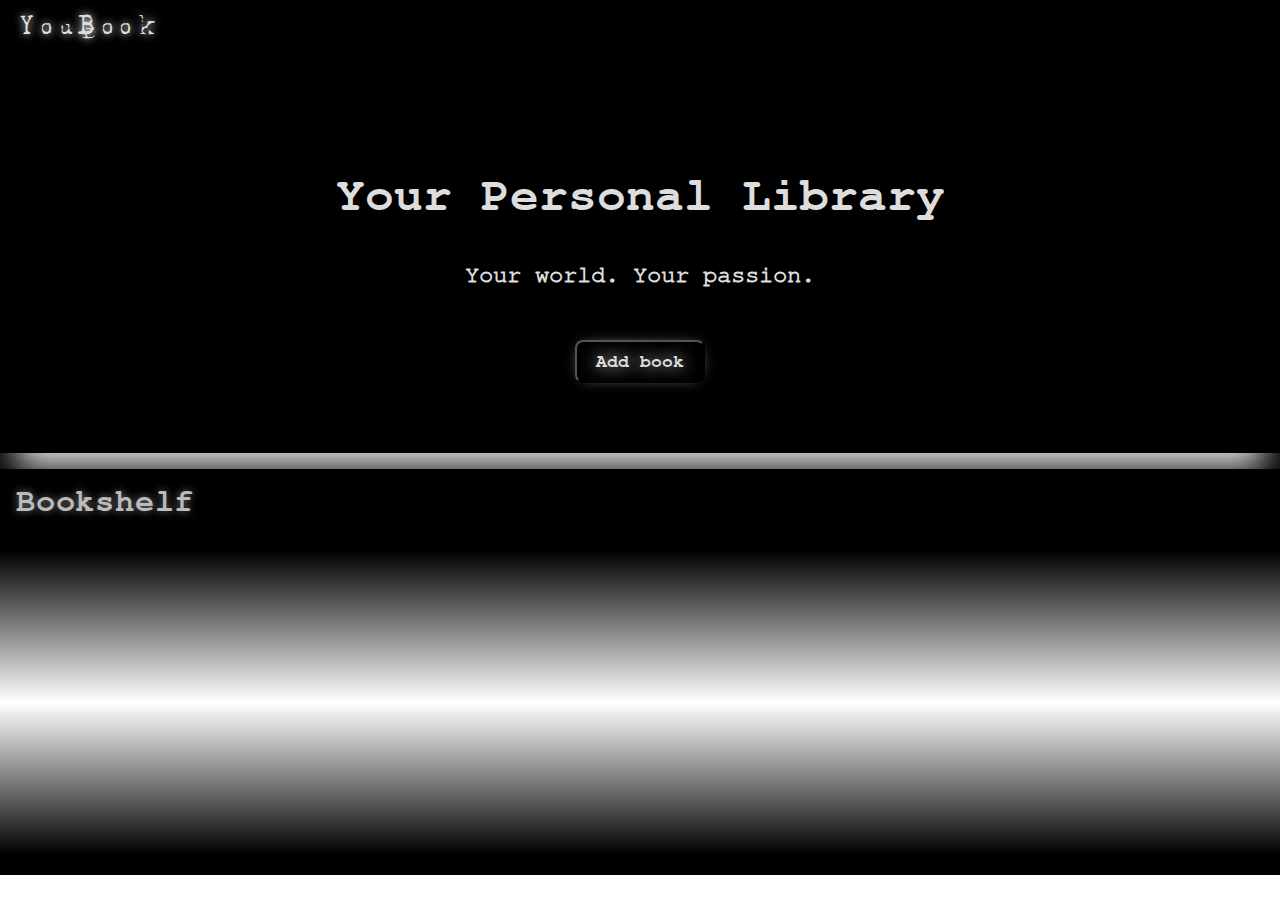
<file: index.html>
<!DOCTYPE html>
<html lang="en">
<head>
	<meta charset="UTF-8">
	<meta name='viewport' description='width=device-width, initial-scale=1.0'>
	<title>TOP - Library</title>
	<link rel="stylesheet" href="style.css" media="all">
	<script src='main.js' defer></script>
</head>
<body>
	<div class="container">
		<div class="header">
			<ul>
				<li class="logo">Y<span class="logo-adjust">ou</span>B<span class="logo-adjust">oo</span>k</li>
			</ul>
		</div>
		<div class="main">
			<div class="hero-banner">
				<h1>Your Personal Library</h1>
				<h2>Your world. Your passion.</h2>
				<button type='button' class='open-modal'>Add book</button>
			</div>

			<!-- Add book modal  -->
			<dialog class='modal'>
				<form action="#" method="POST" novalidate>
					<ul>
						<h2>Add Your Book!</h2>
						<li class="form-control">
							<label for="title">Title: </label>
							<input type='text' id="title" name="title" autofocus required>
							<p class="feedback"></p>
						</li>
						<li class="form-control">
							<label for="author">Author: </label>
							<input id="author" type="text" name="author" pattern='^[0-9a-zA-Z\.\,¨&\-\s]+$' required>
							<p class="feedback"></p>
						</li>
						<li class="form-control">
							<label for="pages">Pages: </label>
							<input id="pages" type="text" name="pages" pattern='^[0-9]+$' required>
							<p class="feedback"></p>
						</li>
						<li class="form-control">
							<fieldset class="radio-wrapper">
								<legend>Have you read this book yet?</legend>
								<span class="before-hasRead">No</span>
								<input class="hasRead" type="checkbox" name="hasRead" value="true">
								<span class="after-hasRead">Yes</span>
							</fieldset>
						</li>
						<li class="form-control">
							<button class="close-modal" type="submit">Add book</button>
							<p class="feedback"></p>
						</li>
					</ul>
				</form>
			</dialog>

<!-- Bookshelf for added books -->
			<div class="bookshelf">
				<h2>Bookshelf</h2>
			</div>
		</div>
	</div>
</body>
</html>
</file>
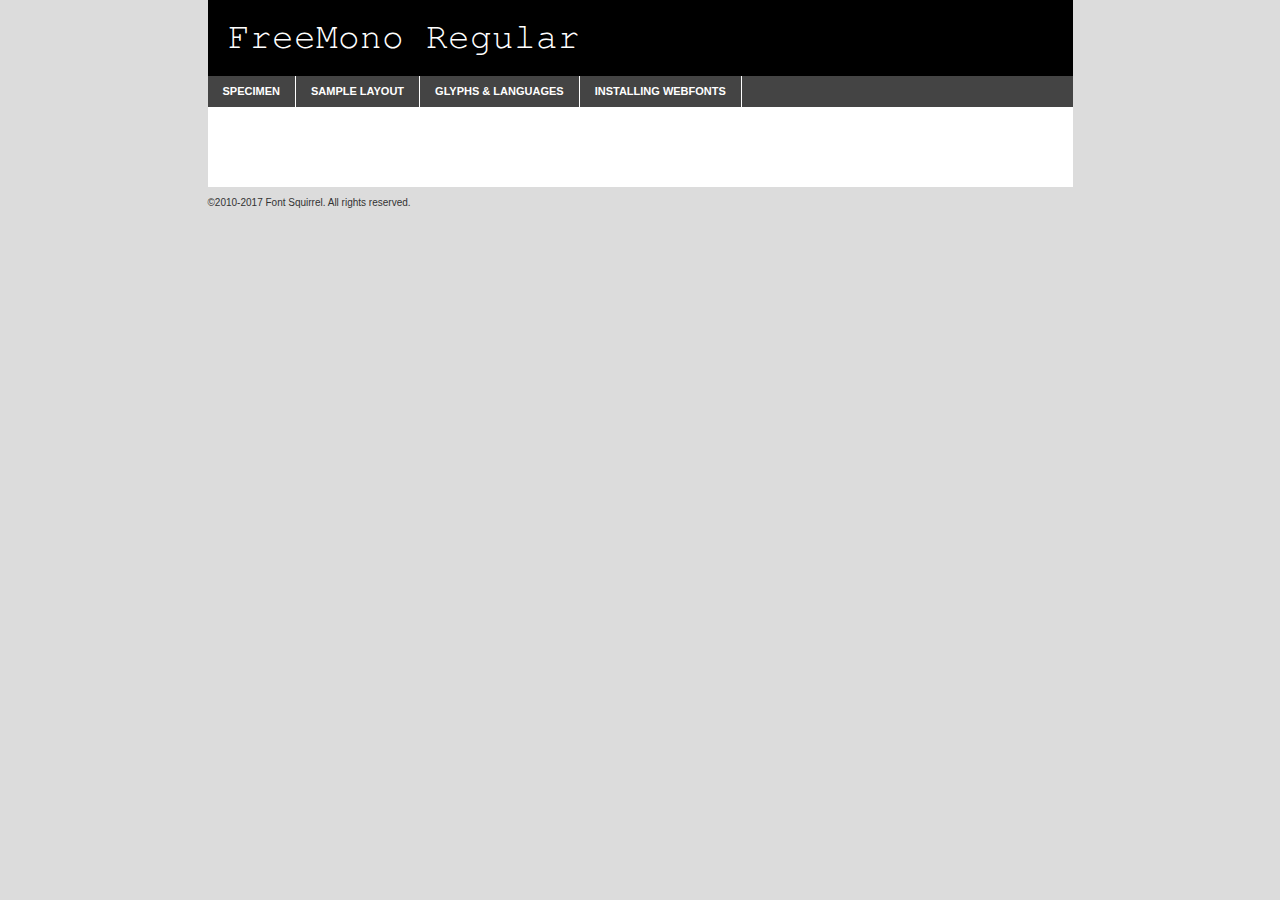
<file: fonts/freeMono/freemono-demo.html>
<!DOCTYPE html PUBLIC "-//W3C//DTD XHTML 1.0 Transitional//EN"
        "http://www.w3.org/TR/xhtml1/DTD/xhtml1-transitional.dtd">

<html xmlns="http://www.w3.org/1999/xhtml" xml:lang="en" lang="en">
<head>
    <meta http-equiv="Content-Type" content="text/html; charset=utf-8"/>
    <script src="http://ajax.googleapis.com/ajax/libs/jquery/1.7.2/jquery.min.js" type="text/javascript" charset="utf-8"></script>
    <script type="text/javascript">
		(function($) {
			$.fn.easyTabs = function(option) {
				var param = jQuery.extend({ fadeSpeed: 'fast', defaultContent: 1, activeClass: 'active' }, option);
				$(this).each(function() {
					var thisId = '#' + this.id;
					if ( param.defaultContent == '' )
					{
						param.defaultContent = 1;
					}
					if ( typeof param.defaultContent == 'number' )
					{
						var defaultTab = $(thisId + ' .tabs li:eq(' + (param.defaultContent - 1) + ') a').attr('href').substr(1);
					}
					else
					{
						var defaultTab = param.defaultContent;
					}
					$(thisId + ' .tabs li a').each(function() {
						var tabToHide = $(this).attr('href').substr(1);
						$('#' + tabToHide).addClass('easytabs-tab-content');
					});
					hideAll();
					changeContent(defaultTab);

					function hideAll() {$(thisId + ' .easytabs-tab-content').hide();}

					function changeContent(tabId)
					{
						hideAll();
						$(thisId + ' .tabs li').removeClass(param.activeClass);
						$(thisId + ' .tabs li a[href=#' + tabId + ']').closest('li').addClass(param.activeClass);
						if ( param.fadeSpeed != 'none' )
						{
							$(thisId + ' #' + tabId).fadeIn(param.fadeSpeed);
						}
						else
						{
							$(thisId + ' #' + tabId).show();
						}
					}

					$(thisId + ' .tabs li').click(function() {
						var tabId = $(this).find('a').attr('href').substr(1);
						changeContent(tabId);
						return false;
					});
				});
			}
		})(jQuery);
    </script>
    <link rel="stylesheet" href="specimen_files/specimen_stylesheet.css" type="text/css" charset="utf-8"/>
    <link rel="stylesheet" href="stylesheet.css" type="text/css" charset="utf-8"/>

    <style type="text/css">
        		body {
			font-family: 'freemonoregular';
        		}

            </style>

    <title>FreeMono Regular Specimen</title>


    <script type="text/javascript" charset="utf-8">
		$(document).ready(function() {
			$('#container').easyTabs({ defaultContent: 1 });
		});
    </script>
</head>

<body>
<div id="container">
    <div id="header">
		FreeMono Regular    </div>
    <ul class="tabs">
        <li><a href="#specimen">Specimen</a></li>
        <li><a href="#layout">Sample Layout</a></li>
		        <li><a href="#glyphs">Glyphs &amp; Languages</a></li>
        <li><a href="#installing">Installing Webfonts</a></li>

    </ul>

    <div id="main_content">


        <div id="specimen">

            <div class="section">
                <div class="grid12 firstcol">
                    <div class="huge">AaBb</div>
                </div>
            </div>

            <div class="section">
                <div class="glyph_range">A&#x200B;B&#x200b;C&#x200b;D&#x200b;E&#x200b;F&#x200b;G&#x200b;H&#x200b;I&#x200b;J&#x200b;K&#x200b;L&#x200b;M&#x200b;N&#x200b;O&#x200b;P&#x200b;Q&#x200b;R&#x200b;S&#x200b;T&#x200b;U&#x200b;V&#x200b;W&#x200b;X&#x200b;Y&#x200b;Z&#x200b;a&#x200b;b&#x200b;c&#x200b;d&#x200b;e&#x200b;f&#x200b;g&#x200b;h&#x200b;i&#x200b;j&#x200b;k&#x200b;l&#x200b;m&#x200b;n&#x200b;o&#x200b;p&#x200b;q&#x200b;r&#x200b;s&#x200b;t&#x200b;u&#x200b;v&#x200b;w&#x200b;x&#x200b;y&#x200b;z&#x200b;1&#x200b;2&#x200b;3&#x200b;4&#x200b;5&#x200b;6&#x200b;7&#x200b;8&#x200b;9&#x200b;0&#x200b;&amp;&#x200b;.&#x200b;,&#x200b;?&#x200b;!&#x200b;&#64;&#x200b;(&#x200b;)&#x200b;#&#x200b;$&#x200b;%&#x200b;*&#x200b;+&#x200b;-&#x200b;=&#x200b;:&#x200b;;</div>
            </div>
            <div class="section">
                <div class="grid12 firstcol">
                    <table class="sample_table">
                        <tr>
                            <td>10</td>
                            <td class="size10">abcdefghijklmnopqrstuvwxyzABCDEFGHIJKLMNOPQRSTUVWXYZ0123456789abcdefghijklmnopqrstuvwxyzABCDEFGHIJKLMNOPQRSTUVWXYZ0123456789abcdefghijklmnopqrstuvwxyzABCDEFGHIJKLMNOPQRSTUVWXYZ</td>
                        </tr>
                        <tr>
                            <td>11</td>
                            <td class="size11">abcdefghijklmnopqrstuvwxyzABCDEFGHIJKLMNOPQRSTUVWXYZ0123456789abcdefghijklmnopqrstuvwxyzABCDEFGHIJKLMNOPQRSTUVWXYZ0123456789abcdefghijklmnopqrstuvwxyzABCDEFGHIJKLMNOPQRSTUVWXYZ</td>
                        </tr>
                        <tr>
                            <td>12</td>
                            <td class="size12">abcdefghijklmnopqrstuvwxyzABCDEFGHIJKLMNOPQRSTUVWXYZ0123456789abcdefghijklmnopqrstuvwxyzABCDEFGHIJKLMNOPQRSTUVWXYZ0123456789abcdefghijklmnopqrstuvwxyzABCDEFGHIJKLMNOPQRSTUVWXYZ</td>
                        </tr>
                        <tr>
                            <td>13</td>
                            <td class="size13">abcdefghijklmnopqrstuvwxyzABCDEFGHIJKLMNOPQRSTUVWXYZ0123456789abcdefghijklmnopqrstuvwxyzABCDEFGHIJKLMNOPQRSTUVWXYZ0123456789abcdefghijklmnopqrstuvwxyzABCDEFGHIJKLMNOPQRSTUVWXYZ</td>
                        </tr>
                        <tr>
                            <td>14</td>
                            <td class="size14">abcdefghijklmnopqrstuvwxyzABCDEFGHIJKLMNOPQRSTUVWXYZ0123456789abcdefghijklmnopqrstuvwxyzABCDEFGHIJKLMNOPQRSTUVWXYZ0123456789abcdefghijklmnopqrstuvwxyzABCDEFGHIJKLMNOPQRSTUVWXYZ</td>
                        </tr>
                        <tr>
                            <td>16</td>
                            <td class="size16">abcdefghijklmnopqrstuvwxyzABCDEFGHIJKLMNOPQRSTUVWXYZ0123456789abcdefghijklmnopqrstuvwxyzABCDEFGHIJKLMNOPQRSTUVWXYZ</td>
                        </tr>
                        <tr>
                            <td>18</td>
                            <td class="size18">abcdefghijklmnopqrstuvwxyzABCDEFGHIJKLMNOPQRSTUVWXYZ0123456789abcdefghijklmnopqrstuvwxyzABCDEFGHIJKLMNOPQRSTUVWXYZ</td>
                        </tr>
                        <tr>
                            <td>20</td>
                            <td class="size20">abcdefghijklmnopqrstuvwxyzABCDEFGHIJKLMNOPQRSTUVWXYZ0123456789abcdefghijklmnopqrstuvwxyzABCDEFGHIJKLMNOPQRSTUVWXYZ</td>
                        </tr>
                        <tr>
                            <td>24</td>
                            <td class="size24">abcdefghijklmnopqrstuvwxyzABCDEFGHIJKLMNOPQRSTUVWXYZ0123456789abcdefghijklmnopqrstuvwxyzABCDEFGHIJKLMNOPQRSTUVWXYZ</td>
                        </tr>
                        <tr>
                            <td>30</td>
                            <td class="size30">abcdefghijklmnopqrstuvwxyzABCDEFGHIJKLMNOPQRSTUVWXYZ0123456789abcdefghijklmnopqrstuvwxyzABCDEFGHIJKLMNOPQRSTUVWXYZ</td>
                        </tr>
                        <tr>
                            <td>36</td>
                            <td class="size36">abcdefghijklmnopqrstuvwxyzABCDEFGHIJKLMNOPQRSTUVWXYZ0123456789abcdefghijklmnopqrstuvwxyzABCDEFGHIJKLMNOPQRSTUVWXYZ</td>
                        </tr>
                        <tr>
                            <td>48</td>
                            <td class="size48">abcdefghijklmnopqrstuvwxyzABCDEFGHIJKLMNOPQRSTUVWXYZ0123456789abcdefghijklmnopqrstuvwxyzABCDEFGHIJKLMNOPQRSTUVWXYZ</td>
                        </tr>
                        <tr>
                            <td>60</td>
                            <td class="size60">abcdefghijklmnopqrstuvwxyzABCDEFGHIJKLMNOPQRSTUVWXYZ0123456789abcdefghijklmnopqrstuvwxyzABCDEFGHIJKLMNOPQRSTUVWXYZ</td>
                        </tr>
                        <tr>
                            <td>72</td>
                            <td class="size72">abcdefghijklmnopqrstuvwxyzABCDEFGHIJKLMNOPQRSTUVWXYZ0123456789abcdefghijklmnopqrstuvwxyzABCDEFGHIJKLMNOPQRSTUVWXYZ</td>
                        </tr>
                        <tr>
                            <td>90</td>
                            <td class="size90">abcdefghijklmnopqrstuvwxyzABCDEFGHIJKLMNOPQRSTUVWXYZ0123456789abcdefghijklmnopqrstuvwxyzABCDEFGHIJKLMNOPQRSTUVWXYZ</td>
                        </tr>
                    </table>

                </div>

            </div>


            <div class="section" id="bodycomparison">


                <div id="xheight">
                    <div class="fontbody">&#x25FC;&#x25FC;&#x25FC;&#x25FC;&#x25FC;&#x25FC;&#x25FC;&#x25FC;&#x25FC;&#x25FC;&#x25FC;&#x25FC;&#x25FC;&#x25FC;&#x25FC;&#x25FC;&#x25FC;&#x25FC;&#x25FC;&#x25FC;&#x25FC;&#x25FC;&#x25FC;&#x25FC;&#x25FC;&#x25FC;&#x25FC;&#x25FC;&#x25FC;&#x25FC;&#x25FC;&#x25FC;&#x25FC;&#x25FC;&#x25FC;&#x25FC;&#x25FC;&#x25FC;&#x25FC;&#x25FC;&#x25FC;&#x25FC;&#x25FC;&#x25FC;&#x25FC;&#x25FC;&#x25FC;&#x25FC;&#x25FC;&#x25FC;&#x25FC;&#x25FC;&#x25FC;&#x25FC;&#x25FC;&#x25FC;&#x25FC;&#x25FC;&#x25FC;&#x25FC;&#x25FC;&#x25FC;&#x25FC;&#x25FC;&#x25FC;&#x25FC;&#x25FC;&#x25FC;&#x25FC;&#x25FC;&#x25FC;&#x25FC;&#x25FC;&#x25FC;&#x25FC;&#x25FC;&#x25FC;&#x25FC;&#x25FC;&#x25FC;&#x25FC;&#x25FC;&#x25FC;&#x25FC;&#x25FC;&#x25FC;&#x25FC;&#x25FC;&#x25FC;&#x25FC;&#x25FC;&#x25FC;&#x25FC;&#x25FC;&#x25FC;&#x25FC;&#x25FC;&#x25FC;&#x25FC;body</div>
                    <div class="arialbody">body</div>
                    <div class="verdanabody">body</div>
                    <div class="georgiabody">body</div>
                </div>
                <div class="fontbody" style="z-index:1">
                    body<span>FreeMono Regular</span>
                </div>
                <div class="arialbody" style="z-index:1">
                    body<span>Arial</span>
                </div>
                <div class="verdanabody" style="z-index:1">
                    body<span>Verdana</span>
                </div>
                <div class="georgiabody" style="z-index:1">
                    body<span>Georgia</span>
                </div>


            </div>


            <div class="section psample psample_row1" id="">

                <div class="grid2 firstcol">
                    <p class="size10"><span>10.</span>Aenean lacinia bibendum nulla sed consectetur. Fusce dapibus, tellus ac cursus commodo, tortor mauris condimentum nibh, ut fermentum massa justo sit amet risus. Nullam id dolor id nibh ultricies vehicula ut id elit. Cum sociis natoque penatibus et magnis dis parturient montes, nascetur ridiculus mus. Nulla vitae elit libero, a pharetra augue.</p>

                </div>
                <div class="grid3">
                    <p class="size11"><span>11.</span>Aenean lacinia bibendum nulla sed consectetur. Fusce dapibus, tellus ac cursus commodo, tortor mauris condimentum nibh, ut fermentum massa justo sit amet risus. Nullam id dolor id nibh ultricies vehicula ut id elit. Cum sociis natoque penatibus et magnis dis parturient montes, nascetur ridiculus mus. Nulla vitae elit libero, a pharetra augue.</p>

                </div>
                <div class="grid3">
                    <p class="size12"><span>12.</span>Aenean lacinia bibendum nulla sed consectetur. Fusce dapibus, tellus ac cursus commodo, tortor mauris condimentum nibh, ut fermentum massa justo sit amet risus. Nullam id dolor id nibh ultricies vehicula ut id elit. Cum sociis natoque penatibus et magnis dis parturient montes, nascetur ridiculus mus. Nulla vitae elit libero, a pharetra augue.</p>

                </div>
                <div class="grid4">
                    <p class="size13"><span>13.</span>Aenean lacinia bibendum nulla sed consectetur. Fusce dapibus, tellus ac cursus commodo, tortor mauris condimentum nibh, ut fermentum massa justo sit amet risus. Nullam id dolor id nibh ultricies vehicula ut id elit. Cum sociis natoque penatibus et magnis dis parturient montes, nascetur ridiculus mus. Nulla vitae elit libero, a pharetra augue.</p>

                </div>
                <div class="white_blend"></div>

            </div>
            <div class="section psample psample_row2" id="">
                <div class="grid3 firstcol">
                    <p class="size14"><span>14.</span>Aenean lacinia bibendum nulla sed consectetur. Fusce dapibus, tellus ac cursus commodo, tortor mauris condimentum nibh, ut fermentum massa justo sit amet risus. Nullam id dolor id nibh ultricies vehicula ut id elit. Cum sociis natoque penatibus et magnis dis parturient montes, nascetur ridiculus mus. Nulla vitae elit libero, a pharetra augue.</p>

                </div>
                <div class="grid4">
                    <p class="size16"><span>16.</span>Aenean lacinia bibendum nulla sed consectetur. Fusce dapibus, tellus ac cursus commodo, tortor mauris condimentum nibh, ut fermentum massa justo sit amet risus. Nullam id dolor id nibh ultricies vehicula ut id elit. Cum sociis natoque penatibus et magnis dis parturient montes, nascetur ridiculus mus. Nulla vitae elit libero, a pharetra augue.</p>

                </div>
                <div class="grid5">
                    <p class="size18"><span>18.</span>Aenean lacinia bibendum nulla sed consectetur. Fusce dapibus, tellus ac cursus commodo, tortor mauris condimentum nibh, ut fermentum massa justo sit amet risus. Nullam id dolor id nibh ultricies vehicula ut id elit. Cum sociis natoque penatibus et magnis dis parturient montes, nascetur ridiculus mus. Nulla vitae elit libero, a pharetra augue.</p>

                </div>

                <div class="white_blend"></div>

            </div>

            <div class="section psample psample_row3" id="">
                <div class="grid5 firstcol">
                    <p class="size20"><span>20.</span>Aenean lacinia bibendum nulla sed consectetur. Fusce dapibus, tellus ac cursus commodo, tortor mauris condimentum nibh, ut fermentum massa justo sit amet risus. Nullam id dolor id nibh ultricies vehicula ut id elit. Cum sociis natoque penatibus et magnis dis parturient montes, nascetur ridiculus mus. Nulla vitae elit libero, a pharetra augue.</p>
                </div>
                <div class="grid7">
                    <p class="size24"><span>24.</span>Aenean lacinia bibendum nulla sed consectetur. Fusce dapibus, tellus ac cursus commodo, tortor mauris condimentum nibh, ut fermentum massa justo sit amet risus. Nullam id dolor id nibh ultricies vehicula ut id elit. Cum sociis natoque penatibus et magnis dis parturient montes, nascetur ridiculus mus. Nulla vitae elit libero, a pharetra augue.</p>
                </div>

                <div class="white_blend"></div>

            </div>

            <div class="section psample psample_row4" id="">
                <div class="grid12 firstcol">
                    <p class="size30"><span>30.</span>Aenean lacinia bibendum nulla sed consectetur. Fusce dapibus, tellus ac cursus commodo, tortor mauris condimentum nibh, ut fermentum massa justo sit amet risus. Nullam id dolor id nibh ultricies vehicula ut id elit. Cum sociis natoque penatibus et magnis dis parturient montes, nascetur ridiculus mus. Nulla vitae elit libero, a pharetra augue.</p>
                </div>
                <div class="white_blend"></div>

            </div>


            <div class="section psample psample_row1 fullreverse">
                <div class="grid2 firstcol">
                    <p class="size10"><span>10.</span>Aenean lacinia bibendum nulla sed consectetur. Fusce dapibus, tellus ac cursus commodo, tortor mauris condimentum nibh, ut fermentum massa justo sit amet risus. Nullam id dolor id nibh ultricies vehicula ut id elit. Cum sociis natoque penatibus et magnis dis parturient montes, nascetur ridiculus mus. Nulla vitae elit libero, a pharetra augue.</p>

                </div>
                <div class="grid3">
                    <p class="size11"><span>11.</span>Aenean lacinia bibendum nulla sed consectetur. Fusce dapibus, tellus ac cursus commodo, tortor mauris condimentum nibh, ut fermentum massa justo sit amet risus. Nullam id dolor id nibh ultricies vehicula ut id elit. Cum sociis natoque penatibus et magnis dis parturient montes, nascetur ridiculus mus. Nulla vitae elit libero, a pharetra augue.</p>

                </div>
                <div class="grid3">
                    <p class="size12"><span>12.</span>Aenean lacinia bibendum nulla sed consectetur. Fusce dapibus, tellus ac cursus commodo, tortor mauris condimentum nibh, ut fermentum massa justo sit amet risus. Nullam id dolor id nibh ultricies vehicula ut id elit. Cum sociis natoque penatibus et magnis dis parturient montes, nascetur ridiculus mus. Nulla vitae elit libero, a pharetra augue.</p>

                </div>
                <div class="grid4">
                    <p class="size13"><span>13.</span>Aenean lacinia bibendum nulla sed consectetur. Fusce dapibus, tellus ac cursus commodo, tortor mauris condimentum nibh, ut fermentum massa justo sit amet risus. Nullam id dolor id nibh ultricies vehicula ut id elit. Cum sociis natoque penatibus et magnis dis parturient montes, nascetur ridiculus mus. Nulla vitae elit libero, a pharetra augue.</p>

                </div>
                <div class="black_blend"></div>

            </div>

            <div class="section psample psample_row2 fullreverse">
                <div class="grid3 firstcol">
                    <p class="size14"><span>14.</span>Aenean lacinia bibendum nulla sed consectetur. Fusce dapibus, tellus ac cursus commodo, tortor mauris condimentum nibh, ut fermentum massa justo sit amet risus. Nullam id dolor id nibh ultricies vehicula ut id elit. Cum sociis natoque penatibus et magnis dis parturient montes, nascetur ridiculus mus. Nulla vitae elit libero, a pharetra augue.</p>

                </div>
                <div class="grid4">
                    <p class="size16"><span>16.</span>Aenean lacinia bibendum nulla sed consectetur. Fusce dapibus, tellus ac cursus commodo, tortor mauris condimentum nibh, ut fermentum massa justo sit amet risus. Nullam id dolor id nibh ultricies vehicula ut id elit. Cum sociis natoque penatibus et magnis dis parturient montes, nascetur ridiculus mus. Nulla vitae elit libero, a pharetra augue.</p>

                </div>
                <div class="grid5">
                    <p class="size18"><span>18.</span>Aenean lacinia bibendum nulla sed consectetur. Fusce dapibus, tellus ac cursus commodo, tortor mauris condimentum nibh, ut fermentum massa justo sit amet risus. Nullam id dolor id nibh ultricies vehicula ut id elit. Cum sociis natoque penatibus et magnis dis parturient montes, nascetur ridiculus mus. Nulla vitae elit libero, a pharetra augue.</p>

                </div>
                <div class="black_blend"></div>

            </div>

            <div class="section psample fullreverse psample_row3" id="">
                <div class="grid5 firstcol">
                    <p class="size20"><span>20.</span>Aenean lacinia bibendum nulla sed consectetur. Fusce dapibus, tellus ac cursus commodo, tortor mauris condimentum nibh, ut fermentum massa justo sit amet risus. Nullam id dolor id nibh ultricies vehicula ut id elit. Cum sociis natoque penatibus et magnis dis parturient montes, nascetur ridiculus mus. Nulla vitae elit libero, a pharetra augue.</p>
                </div>
                <div class="grid7">
                    <p class="size24"><span>24.</span>Aenean lacinia bibendum nulla sed consectetur. Fusce dapibus, tellus ac cursus commodo, tortor mauris condimentum nibh, ut fermentum massa justo sit amet risus. Nullam id dolor id nibh ultricies vehicula ut id elit. Cum sociis natoque penatibus et magnis dis parturient montes, nascetur ridiculus mus. Nulla vitae elit libero, a pharetra augue.</p>
                </div>

                <div class="black_blend"></div>

            </div>

            <div class="section psample fullreverse psample_row4" id="" style="border-bottom: 20px #000 solid;">
                <div class="grid12 firstcol">
                    <p class="size30"><span>30.</span>Aenean lacinia bibendum nulla sed consectetur. Fusce dapibus, tellus ac cursus commodo, tortor mauris condimentum nibh, ut fermentum massa justo sit amet risus. Nullam id dolor id nibh ultricies vehicula ut id elit. Cum sociis natoque penatibus et magnis dis parturient montes, nascetur ridiculus mus. Nulla vitae elit libero, a pharetra augue.</p>
                </div>
                <div class="black_blend"></div>

            </div>


        </div>

        <div id="layout">

            <div class="section">

                <div class="grid12 firstcol">
                    <h1>Lorem Ipsum Dolor</h1>
                    <h2>Etiam porta sem malesuada magna mollis euismod</h2>

                    <p class="byline">By <a href="#link">Aenean Lacinia</a></p>
                </div>
            </div>
            <div class="section">
                <div class="grid8 firstcol">
                    <p class="large">Donec sed odio dui. Morbi leo risus, porta ac consectetur ac, vestibulum at eros. Fusce dapibus, tellus ac cursus commodo, tortor mauris condimentum nibh, ut fermentum massa justo sit amet risus. </p>


                    <h3>Pellentesque ornare sem</h3>

                    <p>Maecenas sed diam eget risus varius blandit sit amet non magna. Maecenas faucibus mollis interdum. Donec ullamcorper nulla non metus auctor fringilla. Nullam id dolor id nibh ultricies vehicula ut id elit. Nullam id dolor id nibh ultricies vehicula ut id elit. </p>

                    <p>Aenean eu leo quam. Pellentesque ornare sem lacinia quam venenatis vestibulum. Lorem ipsum dolor sit amet, consectetur adipiscing elit. Cum sociis natoque penatibus et magnis dis parturient montes, nascetur ridiculus mus. </p>

                    <p>Nulla vitae elit libero, a pharetra augue. Praesent commodo cursus magna, vel scelerisque nisl consectetur et. Aenean lacinia bibendum nulla sed consectetur. </p>

                    <p>Nullam quis risus eget urna mollis ornare vel eu leo. Nullam quis risus eget urna mollis ornare vel eu leo. Maecenas sed diam eget risus varius blandit sit amet non magna. Donec ullamcorper nulla non metus auctor fringilla. </p>

                    <h3>Cras mattis consectetur</h3>

                    <p>Aenean eu leo quam. Pellentesque ornare sem lacinia quam venenatis vestibulum. Aenean lacinia bibendum nulla sed consectetur. Integer posuere erat a ante venenatis dapibus posuere velit aliquet. Cras mattis consectetur purus sit amet fermentum. </p>

                    <p>Nullam id dolor id nibh ultricies vehicula ut id elit. Nullam quis risus eget urna mollis ornare vel eu leo. Cras mattis consectetur purus sit amet fermentum.</p>
                </div>

                <div class="grid4 sidebar">

                    <div class="box reverse">
                        <p class="last">Nullam quis risus eget urna mollis ornare vel eu leo. Donec ullamcorper nulla non metus auctor fringilla. Cras mattis consectetur purus sit amet fermentum. Sed posuere consectetur est at lobortis. Lorem ipsum dolor sit amet, consectetur adipiscing elit. </p>
                    </div>

                    <p class="caption">Maecenas sed diam eget risus varius.</p>

                    <p>Vestibulum id ligula porta felis euismod semper. Integer posuere erat a ante venenatis dapibus posuere velit aliquet. Vestibulum id ligula porta felis euismod semper. Sed posuere consectetur est at lobortis. Maecenas sed diam eget risus varius blandit sit amet non magna. Fusce dapibus, tellus ac cursus commodo, tortor mauris condimentum nibh, ut fermentum massa justo sit amet risus. </p>


                    <p>Duis mollis, est non commodo luctus, nisi erat porttitor ligula, eget lacinia odio sem nec elit. Aenean lacinia bibendum nulla sed consectetur. Vivamus sagittis lacus vel augue laoreet rutrum faucibus dolor auctor. Aenean lacinia bibendum nulla sed consectetur. Nullam quis risus eget urna mollis ornare vel eu leo. </p>

                    <p>Praesent commodo cursus magna, vel scelerisque nisl consectetur et. Donec ullamcorper nulla non metus auctor fringilla. Maecenas faucibus mollis interdum. Fusce dapibus, tellus ac cursus commodo, tortor mauris condimentum nibh, ut fermentum massa justo sit amet risus. </p>

                </div>
            </div>

        </div>


		

        <div id="glyphs">
            <div class="section">
                <div class="grid12 firstcol">

                    <h1>Language Support</h1>
                    <p>The subset of FreeMono Regular in this kit supports the following languages:<br/>

						English, Arrernte, Bislama, Cebuano, Fijian, Gilbertese, Hmong, Ibanag, Iloko_ilokano, Interglossa_glosa, Interlingua, Lojban, Manx, Norfolk_pitcairnese, Oromo, Rotokas, Samoan, Sardinian, Seychelles_creole, Shona, Somali, Southern_ndebele, Swahili, Swati_swazi, Tok_pisin, Warlpiri, Xhosa, Zulu, Latinbasic, Ubasic, Demo                    </p>
                    <h1>Glyph Chart</h1>
                    <p>The subset of FreeMono Regular in this kit includes all the glyphs listed below. Unicode entities are included above each glyph to help you insert individual characters into your layout.</p>
                    <div id="glyph_chart">

																				                                <div><p>&amp;#13;</p>&#13;</div>
																				                                <div><p>&amp;#32;</p>&#32;</div>
																				                                <div><p>&amp;#33;</p>&#33;</div>
																				                                <div><p>&amp;#34;</p>&#34;</div>
																				                                <div><p>&amp;#35;</p>&#35;</div>
																				                                <div><p>&amp;#36;</p>&#36;</div>
																				                                <div><p>&amp;#37;</p>&#37;</div>
																				                                <div><p>&amp;#38;</p>&#38;</div>
																				                                <div><p>&amp;#39;</p>&#39;</div>
																				                                <div><p>&amp;#40;</p>&#40;</div>
																				                                <div><p>&amp;#41;</p>&#41;</div>
																				                                <div><p>&amp;#42;</p>&#42;</div>
																				                                <div><p>&amp;#43;</p>&#43;</div>
																				                                <div><p>&amp;#44;</p>&#44;</div>
																				                                <div><p>&amp;#45;</p>&#45;</div>
																				                                <div><p>&amp;#46;</p>&#46;</div>
																				                                <div><p>&amp;#47;</p>&#47;</div>
																				                                <div><p>&amp;#48;</p>&#48;</div>
																				                                <div><p>&amp;#49;</p>&#49;</div>
																				                                <div><p>&amp;#50;</p>&#50;</div>
																				                                <div><p>&amp;#51;</p>&#51;</div>
																				                                <div><p>&amp;#52;</p>&#52;</div>
																				                                <div><p>&amp;#53;</p>&#53;</div>
																				                                <div><p>&amp;#54;</p>&#54;</div>
																				                                <div><p>&amp;#55;</p>&#55;</div>
																				                                <div><p>&amp;#56;</p>&#56;</div>
																				                                <div><p>&amp;#57;</p>&#57;</div>
																				                                <div><p>&amp;#58;</p>&#58;</div>
																				                                <div><p>&amp;#59;</p>&#59;</div>
																				                                <div><p>&amp;#60;</p>&#60;</div>
																				                                <div><p>&amp;#61;</p>&#61;</div>
																				                                <div><p>&amp;#62;</p>&#62;</div>
																				                                <div><p>&amp;#63;</p>&#63;</div>
																				                                <div><p>&amp;#64;</p>&#64;</div>
																				                                <div><p>&amp;#65;</p>&#65;</div>
																				                                <div><p>&amp;#66;</p>&#66;</div>
																				                                <div><p>&amp;#67;</p>&#67;</div>
																				                                <div><p>&amp;#68;</p>&#68;</div>
																				                                <div><p>&amp;#69;</p>&#69;</div>
																				                                <div><p>&amp;#70;</p>&#70;</div>
																				                                <div><p>&amp;#71;</p>&#71;</div>
																				                                <div><p>&amp;#72;</p>&#72;</div>
																				                                <div><p>&amp;#73;</p>&#73;</div>
																				                                <div><p>&amp;#74;</p>&#74;</div>
																				                                <div><p>&amp;#75;</p>&#75;</div>
																				                                <div><p>&amp;#76;</p>&#76;</div>
																				                                <div><p>&amp;#77;</p>&#77;</div>
																				                                <div><p>&amp;#78;</p>&#78;</div>
																				                                <div><p>&amp;#79;</p>&#79;</div>
																				                                <div><p>&amp;#80;</p>&#80;</div>
																				                                <div><p>&amp;#81;</p>&#81;</div>
																				                                <div><p>&amp;#82;</p>&#82;</div>
																				                                <div><p>&amp;#83;</p>&#83;</div>
																				                                <div><p>&amp;#84;</p>&#84;</div>
																				                                <div><p>&amp;#85;</p>&#85;</div>
																				                                <div><p>&amp;#86;</p>&#86;</div>
																				                                <div><p>&amp;#87;</p>&#87;</div>
																				                                <div><p>&amp;#88;</p>&#88;</div>
																				                                <div><p>&amp;#89;</p>&#89;</div>
																				                                <div><p>&amp;#90;</p>&#90;</div>
																				                                <div><p>&amp;#91;</p>&#91;</div>
																				                                <div><p>&amp;#92;</p>&#92;</div>
																				                                <div><p>&amp;#93;</p>&#93;</div>
																				                                <div><p>&amp;#94;</p>&#94;</div>
																				                                <div><p>&amp;#95;</p>&#95;</div>
																				                                <div><p>&amp;#96;</p>&#96;</div>
																				                                <div><p>&amp;#97;</p>&#97;</div>
																				                                <div><p>&amp;#98;</p>&#98;</div>
																				                                <div><p>&amp;#99;</p>&#99;</div>
																				                                <div><p>&amp;#100;</p>&#100;</div>
																				                                <div><p>&amp;#101;</p>&#101;</div>
																				                                <div><p>&amp;#102;</p>&#102;</div>
																				                                <div><p>&amp;#103;</p>&#103;</div>
																				                                <div><p>&amp;#104;</p>&#104;</div>
																				                                <div><p>&amp;#105;</p>&#105;</div>
																				                                <div><p>&amp;#106;</p>&#106;</div>
																				                                <div><p>&amp;#107;</p>&#107;</div>
																				                                <div><p>&amp;#108;</p>&#108;</div>
																				                                <div><p>&amp;#109;</p>&#109;</div>
																				                                <div><p>&amp;#110;</p>&#110;</div>
																				                                <div><p>&amp;#111;</p>&#111;</div>
																				                                <div><p>&amp;#112;</p>&#112;</div>
																				                                <div><p>&amp;#113;</p>&#113;</div>
																				                                <div><p>&amp;#114;</p>&#114;</div>
																				                                <div><p>&amp;#115;</p>&#115;</div>
																				                                <div><p>&amp;#116;</p>&#116;</div>
																				                                <div><p>&amp;#117;</p>&#117;</div>
																				                                <div><p>&amp;#118;</p>&#118;</div>
																				                                <div><p>&amp;#119;</p>&#119;</div>
																				                                <div><p>&amp;#120;</p>&#120;</div>
																				                                <div><p>&amp;#121;</p>&#121;</div>
																				                                <div><p>&amp;#122;</p>&#122;</div>
																				                                <div><p>&amp;#123;</p>&#123;</div>
																				                                <div><p>&amp;#124;</p>&#124;</div>
																				                                <div><p>&amp;#125;</p>&#125;</div>
																				                                <div><p>&amp;#126;</p>&#126;</div>
																				                                <div><p>&amp;#161;</p>&#161;</div>
																				                                <div><p>&amp;#162;</p>&#162;</div>
																				                                <div><p>&amp;#163;</p>&#163;</div>
																				                                <div><p>&amp;#164;</p>&#164;</div>
																				                                <div><p>&amp;#165;</p>&#165;</div>
																				                                <div><p>&amp;#166;</p>&#166;</div>
																				                                <div><p>&amp;#167;</p>&#167;</div>
																				                                <div><p>&amp;#168;</p>&#168;</div>
																				                                <div><p>&amp;#169;</p>&#169;</div>
																				                                <div><p>&amp;#170;</p>&#170;</div>
																				                                <div><p>&amp;#171;</p>&#171;</div>
																				                                <div><p>&amp;#172;</p>&#172;</div>
																				                                <div><p>&amp;#174;</p>&#174;</div>
																				                                <div><p>&amp;#175;</p>&#175;</div>
																				                                <div><p>&amp;#176;</p>&#176;</div>
																				                                <div><p>&amp;#177;</p>&#177;</div>
																				                                <div><p>&amp;#178;</p>&#178;</div>
																				                                <div><p>&amp;#179;</p>&#179;</div>
																				                                <div><p>&amp;#180;</p>&#180;</div>
																				                                <div><p>&amp;#181;</p>&#181;</div>
																				                                <div><p>&amp;#182;</p>&#182;</div>
																				                                <div><p>&amp;#183;</p>&#183;</div>
																				                                <div><p>&amp;#184;</p>&#184;</div>
																				                                <div><p>&amp;#185;</p>&#185;</div>
																				                                <div><p>&amp;#186;</p>&#186;</div>
																				                                <div><p>&amp;#187;</p>&#187;</div>
																				                                <div><p>&amp;#188;</p>&#188;</div>
																				                                <div><p>&amp;#189;</p>&#189;</div>
																				                                <div><p>&amp;#190;</p>&#190;</div>
																				                                <div><p>&amp;#191;</p>&#191;</div>
																				                                <div><p>&amp;#198;</p>&#198;</div>
																				                                <div><p>&amp;#199;</p>&#199;</div>
																				                                <div><p>&amp;#208;</p>&#208;</div>
																				                                <div><p>&amp;#215;</p>&#215;</div>
																				                                <div><p>&amp;#216;</p>&#216;</div>
																				                                <div><p>&amp;#222;</p>&#222;</div>
																				                                <div><p>&amp;#223;</p>&#223;</div>
																				                                <div><p>&amp;#230;</p>&#230;</div>
																				                                <div><p>&amp;#231;</p>&#231;</div>
																				                                <div><p>&amp;#240;</p>&#240;</div>
																				                                <div><p>&amp;#247;</p>&#247;</div>
																				                                <div><p>&amp;#248;</p>&#248;</div>
																				                                <div><p>&amp;#254;</p>&#254;</div>
																				                                <div><p>&amp;#305;</p>&#305;</div>
																				                                <div><p>&amp;#338;</p>&#338;</div>
																				                                <div><p>&amp;#339;</p>&#339;</div>
																				                                <div><p>&amp;#710;</p>&#710;</div>
																				                                <div><p>&amp;#730;</p>&#730;</div>
																				                                <div><p>&amp;#732;</p>&#732;</div>
																				                                <div><p>&amp;#8192;</p>&#8192;</div>
																				                                <div><p>&amp;#8193;</p>&#8193;</div>
																				                                <div><p>&amp;#8194;</p>&#8194;</div>
																				                                <div><p>&amp;#8195;</p>&#8195;</div>
																				                                <div><p>&amp;#8196;</p>&#8196;</div>
																				                                <div><p>&amp;#8197;</p>&#8197;</div>
																				                                <div><p>&amp;#8198;</p>&#8198;</div>
																				                                <div><p>&amp;#8199;</p>&#8199;</div>
																				                                <div><p>&amp;#8200;</p>&#8200;</div>
																				                                <div><p>&amp;#8201;</p>&#8201;</div>
																				                                <div><p>&amp;#8202;</p>&#8202;</div>
																				                                <div><p>&amp;#8208;</p>&#8208;</div>
																				                                <div><p>&amp;#8209;</p>&#8209;</div>
																				                                <div><p>&amp;#8210;</p>&#8210;</div>
																				                                <div><p>&amp;#8211;</p>&#8211;</div>
																				                                <div><p>&amp;#8212;</p>&#8212;</div>
																				                                <div><p>&amp;#8216;</p>&#8216;</div>
																				                                <div><p>&amp;#8217;</p>&#8217;</div>
																				                                <div><p>&amp;#8218;</p>&#8218;</div>
																				                                <div><p>&amp;#8226;</p>&#8226;</div>
																				                                <div><p>&amp;#8230;</p>&#8230;</div>
																				                                <div><p>&amp;#8239;</p>&#8239;</div>
																				                                <div><p>&amp;#8249;</p>&#8249;</div>
																				                                <div><p>&amp;#8250;</p>&#8250;</div>
																				                                <div><p>&amp;#8287;</p>&#8287;</div>
																				                                <div><p>&amp;#8364;</p>&#8364;</div>
																				                                <div><p>&amp;#8482;</p>&#8482;</div>
																				                                <div><p>&amp;#9724;</p>&#9724;</div>
																				                                <div><p>&amp;#64257;</p>&#64257;</div>
																				                                <div><p>&amp;#64258;</p>&#64258;</div>
																				                                <div><p>&amp;#64259;</p>&#64259;</div>
																				                                <div><p>&amp;#64260;</p>&#64260;</div>
																																													                    </div>
                </div>


            </div>
        </div>


        <div id="specs">

        </div>

        <div id="installing">
            <div class="section">
                <div class="grid7 firstcol">
                    <h1>Installing Webfonts</h1>

                    <p>Webfonts are supported by all major browser platforms but not all in the same way. There are currently four different font formats that must be included in order to target all browsers. This includes TTF, WOFF, EOT and SVG.</p>

                    <h2>1. Upload your webfonts</h2>
                    <p>You must upload your webfont kit to your website. They should be in or near the same directory as your CSS files.</p>

                    <h2>2. Include the webfont stylesheet</h2>
                    <p>A special CSS @font-face declaration helps the various browsers select the appropriate font it needs without causing you a bunch of headaches. Learn more about this syntax by reading the <a href="https://www.fontspring.com/blog/further-hardening-of-the-bulletproof-syntax">Fontspring blog post</a> about it. The code for it is as follows:</p>


                    <code>
                        @font-face{
                        font-family: 'MyWebFont';
                        src: url('WebFont.eot');
                        src: url('WebFont.eot?#iefix') format('embedded-opentype'),
                        url('WebFont.woff') format('woff'),
                        url('WebFont.ttf') format('truetype'),
                        url('WebFont.svg#webfont') format('svg');
                        }
                    </code>

                    <p>We've already gone ahead and generated the code for you. All you have to do is link to the stylesheet in your HTML, like this:</p>
                    <code>&lt;link rel=&quot;stylesheet&quot; href=&quot;stylesheet.css&quot; type=&quot;text/css&quot; charset=&quot;utf-8&quot; /&gt;</code>

                    <h2>3. Modify your own stylesheet</h2>
                    <p>To take advantage of your new fonts, you must tell your stylesheet to use them. Look at the original @font-face declaration above and find the property called "font-family." The name linked there will be what you use to reference the font. Prepend that webfont name to the font stack in the "font-family" property, inside the selector you want to change. For example:</p>
                    <code>p { font-family: 'WebFont', Arial, sans-serif; }</code>

                    <h2>4. Test</h2>
                    <p>Getting webfonts to work cross-browser <em>can</em> be tricky. Use the information in the sidebar to help you if you find that fonts aren't loading in a particular browser.</p>
                </div>

                <div class="grid5 sidebar">
                    <div class="box">
                        <h2>Troubleshooting<br/>Font-Face Problems</h2>
                        <p>Having trouble getting your webfonts to load in your new website? Here are some tips to sort out what might be the problem.</p>

                        <h3>Fonts not showing in any browser</h3>

                        <p>This sounds like you need to work on the plumbing. You either did not upload the fonts to the correct directory, or you did not link the fonts properly in the CSS. If you've confirmed that all this is correct and you still have a problem, take a look at your .htaccess file and see if requests are getting intercepted.</p>

                        <h3>Fonts not loading in iPhone or iPad</h3>

                        <p>The most common problem here is that you are serving the fonts from an IIS server. IIS refuses to serve files that have unknown MIME types. If that is the case, you must set the MIME type for SVG to "image/svg+xml" in the server settings. Follow these instructions from Microsoft if you need help.</p>

                        <h3>Fonts not loading in Firefox</h3>

                        <p>The primary reason for this failure? You are still using a version Firefox older than 3.5. So upgrade already! If that isn't it, then you are very likely serving fonts from a different domain. Firefox requires that all font assets be served from the same domain. Lastly it is possible that you need to add WOFF to your list of MIME types (if you are serving via IIS.)</p>

                        <h3>Fonts not loading in IE</h3>

                        <p>Are you looking at Internet Explorer on an actual Windows machine or are you cheating by using a service like Adobe BrowserLab? Many of these screenshot services do not render @font-face for IE. Best to test it on a real machine.</p>

                        <h3>Fonts not loading in IE9</h3>

                        <p>IE9, like Firefox, requires that fonts be served from the same domain as the website. Make sure that is the case.</p>
                    </div>
                </div>
            </div>

        </div>

    </div>
    <div id="footer">
        <p>&copy;2010-2017 Font Squirrel. All rights reserved.</p>
    </div>
</div>
</body>
</html>
</file>
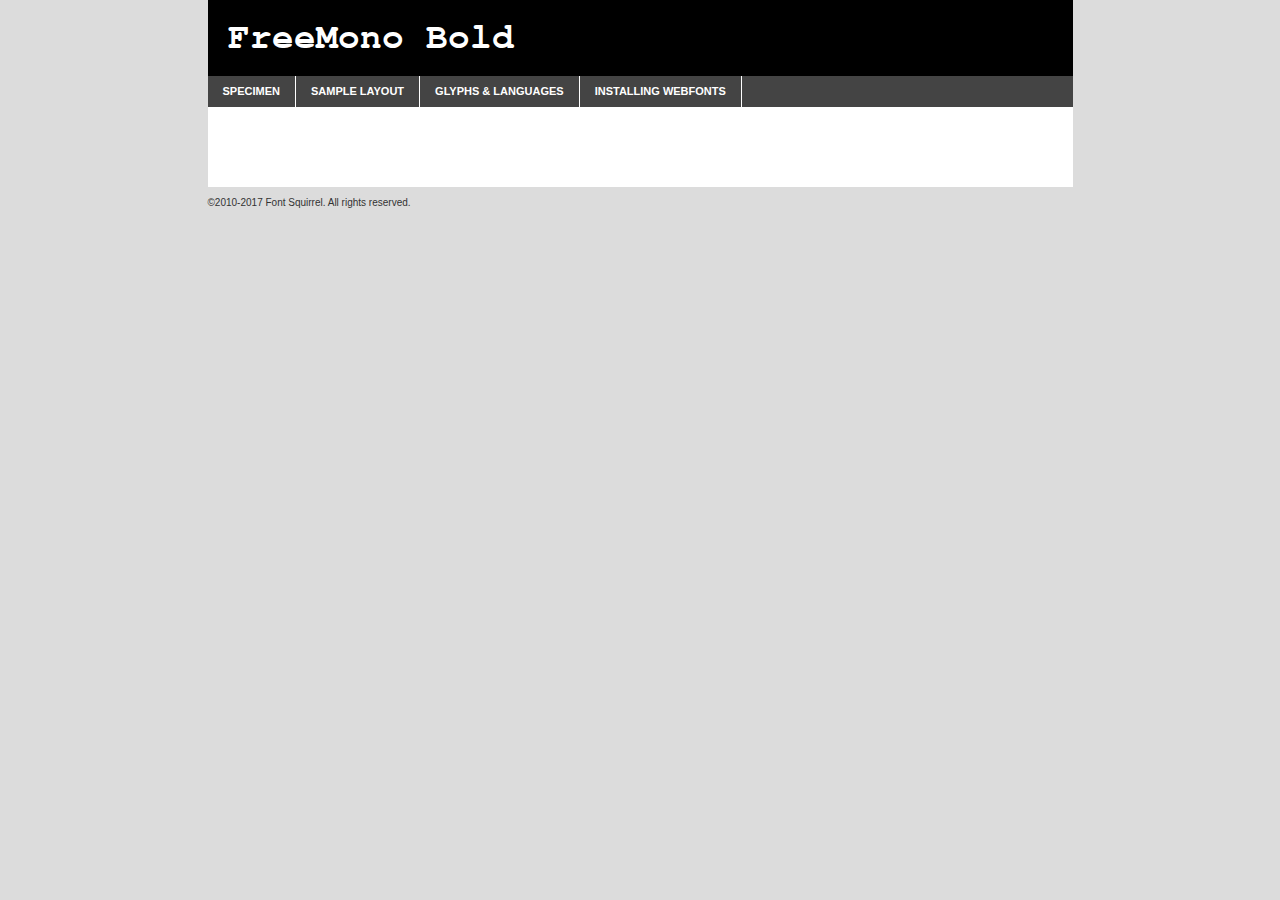
<file: fonts/freeMono/freemonobold-demo.html>
<!DOCTYPE html PUBLIC "-//W3C//DTD XHTML 1.0 Transitional//EN"
        "http://www.w3.org/TR/xhtml1/DTD/xhtml1-transitional.dtd">

<html xmlns="http://www.w3.org/1999/xhtml" xml:lang="en" lang="en">
<head>
    <meta http-equiv="Content-Type" content="text/html; charset=utf-8"/>
    <script src="http://ajax.googleapis.com/ajax/libs/jquery/1.7.2/jquery.min.js" type="text/javascript" charset="utf-8"></script>
    <script type="text/javascript">
		(function($) {
			$.fn.easyTabs = function(option) {
				var param = jQuery.extend({ fadeSpeed: 'fast', defaultContent: 1, activeClass: 'active' }, option);
				$(this).each(function() {
					var thisId = '#' + this.id;
					if ( param.defaultContent == '' )
					{
						param.defaultContent = 1;
					}
					if ( typeof param.defaultContent == 'number' )
					{
						var defaultTab = $(thisId + ' .tabs li:eq(' + (param.defaultContent - 1) + ') a').attr('href').substr(1);
					}
					else
					{
						var defaultTab = param.defaultContent;
					}
					$(thisId + ' .tabs li a').each(function() {
						var tabToHide = $(this).attr('href').substr(1);
						$('#' + tabToHide).addClass('easytabs-tab-content');
					});
					hideAll();
					changeContent(defaultTab);

					function hideAll() {$(thisId + ' .easytabs-tab-content').hide();}

					function changeContent(tabId)
					{
						hideAll();
						$(thisId + ' .tabs li').removeClass(param.activeClass);
						$(thisId + ' .tabs li a[href=#' + tabId + ']').closest('li').addClass(param.activeClass);
						if ( param.fadeSpeed != 'none' )
						{
							$(thisId + ' #' + tabId).fadeIn(param.fadeSpeed);
						}
						else
						{
							$(thisId + ' #' + tabId).show();
						}
					}

					$(thisId + ' .tabs li').click(function() {
						var tabId = $(this).find('a').attr('href').substr(1);
						changeContent(tabId);
						return false;
					});
				});
			}
		})(jQuery);
    </script>
    <link rel="stylesheet" href="specimen_files/specimen_stylesheet.css" type="text/css" charset="utf-8"/>
    <link rel="stylesheet" href="stylesheet.css" type="text/css" charset="utf-8"/>

    <style type="text/css">
        		body {
			font-family: 'freemonobold';
        		}

            </style>

    <title>FreeMono Bold Specimen</title>


    <script type="text/javascript" charset="utf-8">
		$(document).ready(function() {
			$('#container').easyTabs({ defaultContent: 1 });
		});
    </script>
</head>

<body>
<div id="container">
    <div id="header">
		FreeMono Bold    </div>
    <ul class="tabs">
        <li><a href="#specimen">Specimen</a></li>
        <li><a href="#layout">Sample Layout</a></li>
		        <li><a href="#glyphs">Glyphs &amp; Languages</a></li>
        <li><a href="#installing">Installing Webfonts</a></li>

    </ul>

    <div id="main_content">


        <div id="specimen">

            <div class="section">
                <div class="grid12 firstcol">
                    <div class="huge">AaBb</div>
                </div>
            </div>

            <div class="section">
                <div class="glyph_range">A&#x200B;B&#x200b;C&#x200b;D&#x200b;E&#x200b;F&#x200b;G&#x200b;H&#x200b;I&#x200b;J&#x200b;K&#x200b;L&#x200b;M&#x200b;N&#x200b;O&#x200b;P&#x200b;Q&#x200b;R&#x200b;S&#x200b;T&#x200b;U&#x200b;V&#x200b;W&#x200b;X&#x200b;Y&#x200b;Z&#x200b;a&#x200b;b&#x200b;c&#x200b;d&#x200b;e&#x200b;f&#x200b;g&#x200b;h&#x200b;i&#x200b;j&#x200b;k&#x200b;l&#x200b;m&#x200b;n&#x200b;o&#x200b;p&#x200b;q&#x200b;r&#x200b;s&#x200b;t&#x200b;u&#x200b;v&#x200b;w&#x200b;x&#x200b;y&#x200b;z&#x200b;1&#x200b;2&#x200b;3&#x200b;4&#x200b;5&#x200b;6&#x200b;7&#x200b;8&#x200b;9&#x200b;0&#x200b;&amp;&#x200b;.&#x200b;,&#x200b;?&#x200b;!&#x200b;&#64;&#x200b;(&#x200b;)&#x200b;#&#x200b;$&#x200b;%&#x200b;*&#x200b;+&#x200b;-&#x200b;=&#x200b;:&#x200b;;</div>
            </div>
            <div class="section">
                <div class="grid12 firstcol">
                    <table class="sample_table">
                        <tr>
                            <td>10</td>
                            <td class="size10">abcdefghijklmnopqrstuvwxyzABCDEFGHIJKLMNOPQRSTUVWXYZ0123456789abcdefghijklmnopqrstuvwxyzABCDEFGHIJKLMNOPQRSTUVWXYZ0123456789abcdefghijklmnopqrstuvwxyzABCDEFGHIJKLMNOPQRSTUVWXYZ</td>
                        </tr>
                        <tr>
                            <td>11</td>
                            <td class="size11">abcdefghijklmnopqrstuvwxyzABCDEFGHIJKLMNOPQRSTUVWXYZ0123456789abcdefghijklmnopqrstuvwxyzABCDEFGHIJKLMNOPQRSTUVWXYZ0123456789abcdefghijklmnopqrstuvwxyzABCDEFGHIJKLMNOPQRSTUVWXYZ</td>
                        </tr>
                        <tr>
                            <td>12</td>
                            <td class="size12">abcdefghijklmnopqrstuvwxyzABCDEFGHIJKLMNOPQRSTUVWXYZ0123456789abcdefghijklmnopqrstuvwxyzABCDEFGHIJKLMNOPQRSTUVWXYZ0123456789abcdefghijklmnopqrstuvwxyzABCDEFGHIJKLMNOPQRSTUVWXYZ</td>
                        </tr>
                        <tr>
                            <td>13</td>
                            <td class="size13">abcdefghijklmnopqrstuvwxyzABCDEFGHIJKLMNOPQRSTUVWXYZ0123456789abcdefghijklmnopqrstuvwxyzABCDEFGHIJKLMNOPQRSTUVWXYZ0123456789abcdefghijklmnopqrstuvwxyzABCDEFGHIJKLMNOPQRSTUVWXYZ</td>
                        </tr>
                        <tr>
                            <td>14</td>
                            <td class="size14">abcdefghijklmnopqrstuvwxyzABCDEFGHIJKLMNOPQRSTUVWXYZ0123456789abcdefghijklmnopqrstuvwxyzABCDEFGHIJKLMNOPQRSTUVWXYZ0123456789abcdefghijklmnopqrstuvwxyzABCDEFGHIJKLMNOPQRSTUVWXYZ</td>
                        </tr>
                        <tr>
                            <td>16</td>
                            <td class="size16">abcdefghijklmnopqrstuvwxyzABCDEFGHIJKLMNOPQRSTUVWXYZ0123456789abcdefghijklmnopqrstuvwxyzABCDEFGHIJKLMNOPQRSTUVWXYZ</td>
                        </tr>
                        <tr>
                            <td>18</td>
                            <td class="size18">abcdefghijklmnopqrstuvwxyzABCDEFGHIJKLMNOPQRSTUVWXYZ0123456789abcdefghijklmnopqrstuvwxyzABCDEFGHIJKLMNOPQRSTUVWXYZ</td>
                        </tr>
                        <tr>
                            <td>20</td>
                            <td class="size20">abcdefghijklmnopqrstuvwxyzABCDEFGHIJKLMNOPQRSTUVWXYZ0123456789abcdefghijklmnopqrstuvwxyzABCDEFGHIJKLMNOPQRSTUVWXYZ</td>
                        </tr>
                        <tr>
                            <td>24</td>
                            <td class="size24">abcdefghijklmnopqrstuvwxyzABCDEFGHIJKLMNOPQRSTUVWXYZ0123456789abcdefghijklmnopqrstuvwxyzABCDEFGHIJKLMNOPQRSTUVWXYZ</td>
                        </tr>
                        <tr>
                            <td>30</td>
                            <td class="size30">abcdefghijklmnopqrstuvwxyzABCDEFGHIJKLMNOPQRSTUVWXYZ0123456789abcdefghijklmnopqrstuvwxyzABCDEFGHIJKLMNOPQRSTUVWXYZ</td>
                        </tr>
                        <tr>
                            <td>36</td>
                            <td class="size36">abcdefghijklmnopqrstuvwxyzABCDEFGHIJKLMNOPQRSTUVWXYZ0123456789abcdefghijklmnopqrstuvwxyzABCDEFGHIJKLMNOPQRSTUVWXYZ</td>
                        </tr>
                        <tr>
                            <td>48</td>
                            <td class="size48">abcdefghijklmnopqrstuvwxyzABCDEFGHIJKLMNOPQRSTUVWXYZ0123456789abcdefghijklmnopqrstuvwxyzABCDEFGHIJKLMNOPQRSTUVWXYZ</td>
                        </tr>
                        <tr>
                            <td>60</td>
                            <td class="size60">abcdefghijklmnopqrstuvwxyzABCDEFGHIJKLMNOPQRSTUVWXYZ0123456789abcdefghijklmnopqrstuvwxyzABCDEFGHIJKLMNOPQRSTUVWXYZ</td>
                        </tr>
                        <tr>
                            <td>72</td>
                            <td class="size72">abcdefghijklmnopqrstuvwxyzABCDEFGHIJKLMNOPQRSTUVWXYZ0123456789abcdefghijklmnopqrstuvwxyzABCDEFGHIJKLMNOPQRSTUVWXYZ</td>
                        </tr>
                        <tr>
                            <td>90</td>
                            <td class="size90">abcdefghijklmnopqrstuvwxyzABCDEFGHIJKLMNOPQRSTUVWXYZ0123456789abcdefghijklmnopqrstuvwxyzABCDEFGHIJKLMNOPQRSTUVWXYZ</td>
                        </tr>
                    </table>

                </div>

            </div>


            <div class="section" id="bodycomparison">


                <div id="xheight">
                    <div class="fontbody">&#x25FC;&#x25FC;&#x25FC;&#x25FC;&#x25FC;&#x25FC;&#x25FC;&#x25FC;&#x25FC;&#x25FC;&#x25FC;&#x25FC;&#x25FC;&#x25FC;&#x25FC;&#x25FC;&#x25FC;&#x25FC;&#x25FC;&#x25FC;&#x25FC;&#x25FC;&#x25FC;&#x25FC;&#x25FC;&#x25FC;&#x25FC;&#x25FC;&#x25FC;&#x25FC;&#x25FC;&#x25FC;&#x25FC;&#x25FC;&#x25FC;&#x25FC;&#x25FC;&#x25FC;&#x25FC;&#x25FC;&#x25FC;&#x25FC;&#x25FC;&#x25FC;&#x25FC;&#x25FC;&#x25FC;&#x25FC;&#x25FC;&#x25FC;&#x25FC;&#x25FC;&#x25FC;&#x25FC;&#x25FC;&#x25FC;&#x25FC;&#x25FC;&#x25FC;&#x25FC;&#x25FC;&#x25FC;&#x25FC;&#x25FC;&#x25FC;&#x25FC;&#x25FC;&#x25FC;&#x25FC;&#x25FC;&#x25FC;&#x25FC;&#x25FC;&#x25FC;&#x25FC;&#x25FC;&#x25FC;&#x25FC;&#x25FC;&#x25FC;&#x25FC;&#x25FC;&#x25FC;&#x25FC;&#x25FC;&#x25FC;&#x25FC;&#x25FC;&#x25FC;&#x25FC;&#x25FC;&#x25FC;&#x25FC;&#x25FC;&#x25FC;&#x25FC;&#x25FC;&#x25FC;&#x25FC;body</div>
                    <div class="arialbody">body</div>
                    <div class="verdanabody">body</div>
                    <div class="georgiabody">body</div>
                </div>
                <div class="fontbody" style="z-index:1">
                    body<span>FreeMono Bold</span>
                </div>
                <div class="arialbody" style="z-index:1">
                    body<span>Arial</span>
                </div>
                <div class="verdanabody" style="z-index:1">
                    body<span>Verdana</span>
                </div>
                <div class="georgiabody" style="z-index:1">
                    body<span>Georgia</span>
                </div>


            </div>


            <div class="section psample psample_row1" id="">

                <div class="grid2 firstcol">
                    <p class="size10"><span>10.</span>Aenean lacinia bibendum nulla sed consectetur. Fusce dapibus, tellus ac cursus commodo, tortor mauris condimentum nibh, ut fermentum massa justo sit amet risus. Nullam id dolor id nibh ultricies vehicula ut id elit. Cum sociis natoque penatibus et magnis dis parturient montes, nascetur ridiculus mus. Nulla vitae elit libero, a pharetra augue.</p>

                </div>
                <div class="grid3">
                    <p class="size11"><span>11.</span>Aenean lacinia bibendum nulla sed consectetur. Fusce dapibus, tellus ac cursus commodo, tortor mauris condimentum nibh, ut fermentum massa justo sit amet risus. Nullam id dolor id nibh ultricies vehicula ut id elit. Cum sociis natoque penatibus et magnis dis parturient montes, nascetur ridiculus mus. Nulla vitae elit libero, a pharetra augue.</p>

                </div>
                <div class="grid3">
                    <p class="size12"><span>12.</span>Aenean lacinia bibendum nulla sed consectetur. Fusce dapibus, tellus ac cursus commodo, tortor mauris condimentum nibh, ut fermentum massa justo sit amet risus. Nullam id dolor id nibh ultricies vehicula ut id elit. Cum sociis natoque penatibus et magnis dis parturient montes, nascetur ridiculus mus. Nulla vitae elit libero, a pharetra augue.</p>

                </div>
                <div class="grid4">
                    <p class="size13"><span>13.</span>Aenean lacinia bibendum nulla sed consectetur. Fusce dapibus, tellus ac cursus commodo, tortor mauris condimentum nibh, ut fermentum massa justo sit amet risus. Nullam id dolor id nibh ultricies vehicula ut id elit. Cum sociis natoque penatibus et magnis dis parturient montes, nascetur ridiculus mus. Nulla vitae elit libero, a pharetra augue.</p>

                </div>
                <div class="white_blend"></div>

            </div>
            <div class="section psample psample_row2" id="">
                <div class="grid3 firstcol">
                    <p class="size14"><span>14.</span>Aenean lacinia bibendum nulla sed consectetur. Fusce dapibus, tellus ac cursus commodo, tortor mauris condimentum nibh, ut fermentum massa justo sit amet risus. Nullam id dolor id nibh ultricies vehicula ut id elit. Cum sociis natoque penatibus et magnis dis parturient montes, nascetur ridiculus mus. Nulla vitae elit libero, a pharetra augue.</p>

                </div>
                <div class="grid4">
                    <p class="size16"><span>16.</span>Aenean lacinia bibendum nulla sed consectetur. Fusce dapibus, tellus ac cursus commodo, tortor mauris condimentum nibh, ut fermentum massa justo sit amet risus. Nullam id dolor id nibh ultricies vehicula ut id elit. Cum sociis natoque penatibus et magnis dis parturient montes, nascetur ridiculus mus. Nulla vitae elit libero, a pharetra augue.</p>

                </div>
                <div class="grid5">
                    <p class="size18"><span>18.</span>Aenean lacinia bibendum nulla sed consectetur. Fusce dapibus, tellus ac cursus commodo, tortor mauris condimentum nibh, ut fermentum massa justo sit amet risus. Nullam id dolor id nibh ultricies vehicula ut id elit. Cum sociis natoque penatibus et magnis dis parturient montes, nascetur ridiculus mus. Nulla vitae elit libero, a pharetra augue.</p>

                </div>

                <div class="white_blend"></div>

            </div>

            <div class="section psample psample_row3" id="">
                <div class="grid5 firstcol">
                    <p class="size20"><span>20.</span>Aenean lacinia bibendum nulla sed consectetur. Fusce dapibus, tellus ac cursus commodo, tortor mauris condimentum nibh, ut fermentum massa justo sit amet risus. Nullam id dolor id nibh ultricies vehicula ut id elit. Cum sociis natoque penatibus et magnis dis parturient montes, nascetur ridiculus mus. Nulla vitae elit libero, a pharetra augue.</p>
                </div>
                <div class="grid7">
                    <p class="size24"><span>24.</span>Aenean lacinia bibendum nulla sed consectetur. Fusce dapibus, tellus ac cursus commodo, tortor mauris condimentum nibh, ut fermentum massa justo sit amet risus. Nullam id dolor id nibh ultricies vehicula ut id elit. Cum sociis natoque penatibus et magnis dis parturient montes, nascetur ridiculus mus. Nulla vitae elit libero, a pharetra augue.</p>
                </div>

                <div class="white_blend"></div>

            </div>

            <div class="section psample psample_row4" id="">
                <div class="grid12 firstcol">
                    <p class="size30"><span>30.</span>Aenean lacinia bibendum nulla sed consectetur. Fusce dapibus, tellus ac cursus commodo, tortor mauris condimentum nibh, ut fermentum massa justo sit amet risus. Nullam id dolor id nibh ultricies vehicula ut id elit. Cum sociis natoque penatibus et magnis dis parturient montes, nascetur ridiculus mus. Nulla vitae elit libero, a pharetra augue.</p>
                </div>
                <div class="white_blend"></div>

            </div>


            <div class="section psample psample_row1 fullreverse">
                <div class="grid2 firstcol">
                    <p class="size10"><span>10.</span>Aenean lacinia bibendum nulla sed consectetur. Fusce dapibus, tellus ac cursus commodo, tortor mauris condimentum nibh, ut fermentum massa justo sit amet risus. Nullam id dolor id nibh ultricies vehicula ut id elit. Cum sociis natoque penatibus et magnis dis parturient montes, nascetur ridiculus mus. Nulla vitae elit libero, a pharetra augue.</p>

                </div>
                <div class="grid3">
                    <p class="size11"><span>11.</span>Aenean lacinia bibendum nulla sed consectetur. Fusce dapibus, tellus ac cursus commodo, tortor mauris condimentum nibh, ut fermentum massa justo sit amet risus. Nullam id dolor id nibh ultricies vehicula ut id elit. Cum sociis natoque penatibus et magnis dis parturient montes, nascetur ridiculus mus. Nulla vitae elit libero, a pharetra augue.</p>

                </div>
                <div class="grid3">
                    <p class="size12"><span>12.</span>Aenean lacinia bibendum nulla sed consectetur. Fusce dapibus, tellus ac cursus commodo, tortor mauris condimentum nibh, ut fermentum massa justo sit amet risus. Nullam id dolor id nibh ultricies vehicula ut id elit. Cum sociis natoque penatibus et magnis dis parturient montes, nascetur ridiculus mus. Nulla vitae elit libero, a pharetra augue.</p>

                </div>
                <div class="grid4">
                    <p class="size13"><span>13.</span>Aenean lacinia bibendum nulla sed consectetur. Fusce dapibus, tellus ac cursus commodo, tortor mauris condimentum nibh, ut fermentum massa justo sit amet risus. Nullam id dolor id nibh ultricies vehicula ut id elit. Cum sociis natoque penatibus et magnis dis parturient montes, nascetur ridiculus mus. Nulla vitae elit libero, a pharetra augue.</p>

                </div>
                <div class="black_blend"></div>

            </div>

            <div class="section psample psample_row2 fullreverse">
                <div class="grid3 firstcol">
                    <p class="size14"><span>14.</span>Aenean lacinia bibendum nulla sed consectetur. Fusce dapibus, tellus ac cursus commodo, tortor mauris condimentum nibh, ut fermentum massa justo sit amet risus. Nullam id dolor id nibh ultricies vehicula ut id elit. Cum sociis natoque penatibus et magnis dis parturient montes, nascetur ridiculus mus. Nulla vitae elit libero, a pharetra augue.</p>

                </div>
                <div class="grid4">
                    <p class="size16"><span>16.</span>Aenean lacinia bibendum nulla sed consectetur. Fusce dapibus, tellus ac cursus commodo, tortor mauris condimentum nibh, ut fermentum massa justo sit amet risus. Nullam id dolor id nibh ultricies vehicula ut id elit. Cum sociis natoque penatibus et magnis dis parturient montes, nascetur ridiculus mus. Nulla vitae elit libero, a pharetra augue.</p>

                </div>
                <div class="grid5">
                    <p class="size18"><span>18.</span>Aenean lacinia bibendum nulla sed consectetur. Fusce dapibus, tellus ac cursus commodo, tortor mauris condimentum nibh, ut fermentum massa justo sit amet risus. Nullam id dolor id nibh ultricies vehicula ut id elit. Cum sociis natoque penatibus et magnis dis parturient montes, nascetur ridiculus mus. Nulla vitae elit libero, a pharetra augue.</p>

                </div>
                <div class="black_blend"></div>

            </div>

            <div class="section psample fullreverse psample_row3" id="">
                <div class="grid5 firstcol">
                    <p class="size20"><span>20.</span>Aenean lacinia bibendum nulla sed consectetur. Fusce dapibus, tellus ac cursus commodo, tortor mauris condimentum nibh, ut fermentum massa justo sit amet risus. Nullam id dolor id nibh ultricies vehicula ut id elit. Cum sociis natoque penatibus et magnis dis parturient montes, nascetur ridiculus mus. Nulla vitae elit libero, a pharetra augue.</p>
                </div>
                <div class="grid7">
                    <p class="size24"><span>24.</span>Aenean lacinia bibendum nulla sed consectetur. Fusce dapibus, tellus ac cursus commodo, tortor mauris condimentum nibh, ut fermentum massa justo sit amet risus. Nullam id dolor id nibh ultricies vehicula ut id elit. Cum sociis natoque penatibus et magnis dis parturient montes, nascetur ridiculus mus. Nulla vitae elit libero, a pharetra augue.</p>
                </div>

                <div class="black_blend"></div>

            </div>

            <div class="section psample fullreverse psample_row4" id="" style="border-bottom: 20px #000 solid;">
                <div class="grid12 firstcol">
                    <p class="size30"><span>30.</span>Aenean lacinia bibendum nulla sed consectetur. Fusce dapibus, tellus ac cursus commodo, tortor mauris condimentum nibh, ut fermentum massa justo sit amet risus. Nullam id dolor id nibh ultricies vehicula ut id elit. Cum sociis natoque penatibus et magnis dis parturient montes, nascetur ridiculus mus. Nulla vitae elit libero, a pharetra augue.</p>
                </div>
                <div class="black_blend"></div>

            </div>


        </div>

        <div id="layout">

            <div class="section">

                <div class="grid12 firstcol">
                    <h1>Lorem Ipsum Dolor</h1>
                    <h2>Etiam porta sem malesuada magna mollis euismod</h2>

                    <p class="byline">By <a href="#link">Aenean Lacinia</a></p>
                </div>
            </div>
            <div class="section">
                <div class="grid8 firstcol">
                    <p class="large">Donec sed odio dui. Morbi leo risus, porta ac consectetur ac, vestibulum at eros. Fusce dapibus, tellus ac cursus commodo, tortor mauris condimentum nibh, ut fermentum massa justo sit amet risus. </p>


                    <h3>Pellentesque ornare sem</h3>

                    <p>Maecenas sed diam eget risus varius blandit sit amet non magna. Maecenas faucibus mollis interdum. Donec ullamcorper nulla non metus auctor fringilla. Nullam id dolor id nibh ultricies vehicula ut id elit. Nullam id dolor id nibh ultricies vehicula ut id elit. </p>

                    <p>Aenean eu leo quam. Pellentesque ornare sem lacinia quam venenatis vestibulum. Lorem ipsum dolor sit amet, consectetur adipiscing elit. Cum sociis natoque penatibus et magnis dis parturient montes, nascetur ridiculus mus. </p>

                    <p>Nulla vitae elit libero, a pharetra augue. Praesent commodo cursus magna, vel scelerisque nisl consectetur et. Aenean lacinia bibendum nulla sed consectetur. </p>

                    <p>Nullam quis risus eget urna mollis ornare vel eu leo. Nullam quis risus eget urna mollis ornare vel eu leo. Maecenas sed diam eget risus varius blandit sit amet non magna. Donec ullamcorper nulla non metus auctor fringilla. </p>

                    <h3>Cras mattis consectetur</h3>

                    <p>Aenean eu leo quam. Pellentesque ornare sem lacinia quam venenatis vestibulum. Aenean lacinia bibendum nulla sed consectetur. Integer posuere erat a ante venenatis dapibus posuere velit aliquet. Cras mattis consectetur purus sit amet fermentum. </p>

                    <p>Nullam id dolor id nibh ultricies vehicula ut id elit. Nullam quis risus eget urna mollis ornare vel eu leo. Cras mattis consectetur purus sit amet fermentum.</p>
                </div>

                <div class="grid4 sidebar">

                    <div class="box reverse">
                        <p class="last">Nullam quis risus eget urna mollis ornare vel eu leo. Donec ullamcorper nulla non metus auctor fringilla. Cras mattis consectetur purus sit amet fermentum. Sed posuere consectetur est at lobortis. Lorem ipsum dolor sit amet, consectetur adipiscing elit. </p>
                    </div>

                    <p class="caption">Maecenas sed diam eget risus varius.</p>

                    <p>Vestibulum id ligula porta felis euismod semper. Integer posuere erat a ante venenatis dapibus posuere velit aliquet. Vestibulum id ligula porta felis euismod semper. Sed posuere consectetur est at lobortis. Maecenas sed diam eget risus varius blandit sit amet non magna. Fusce dapibus, tellus ac cursus commodo, tortor mauris condimentum nibh, ut fermentum massa justo sit amet risus. </p>


                    <p>Duis mollis, est non commodo luctus, nisi erat porttitor ligula, eget lacinia odio sem nec elit. Aenean lacinia bibendum nulla sed consectetur. Vivamus sagittis lacus vel augue laoreet rutrum faucibus dolor auctor. Aenean lacinia bibendum nulla sed consectetur. Nullam quis risus eget urna mollis ornare vel eu leo. </p>

                    <p>Praesent commodo cursus magna, vel scelerisque nisl consectetur et. Donec ullamcorper nulla non metus auctor fringilla. Maecenas faucibus mollis interdum. Fusce dapibus, tellus ac cursus commodo, tortor mauris condimentum nibh, ut fermentum massa justo sit amet risus. </p>

                </div>
            </div>

        </div>


		

        <div id="glyphs">
            <div class="section">
                <div class="grid12 firstcol">

                    <h1>Language Support</h1>
                    <p>The subset of FreeMono Bold in this kit supports the following languages:<br/>

						Albanian, Basque, Breton, Chamorro, Danish, Dutch, English, Faroese, Finnish, French, Frisian, Galician, German, Icelandic, Italian, Malagasy, Norwegian, Portuguese, Spanish, Alsatian, Aragonese, Arapaho, Arrernte, Asturian, Aymara, Bislama, Cebuano, Corsican, Fijian, French_creole, Genoese, Gilbertese, Greenlandic, Haitian_creole, Hiligaynon, Hmong, Hopi, Ibanag, Iloko_ilokano, Indonesian, Interglossa_glosa, Interlingua, Irish_gaelic, Jerriais, Lojban, Lombard, Luxembourgeois, Manx, Mohawk, Norfolk_pitcairnese, Occitan, Oromo, Pangasinan, Papiamento, Piedmontese, Potawatomi, Rhaeto-romance, Romansh, Rotokas, Sami_lule, Samoan, Sardinian, Scots_gaelic, Seychelles_creole, Shona, Sicilian, Somali, Southern_ndebele, Swahili, Swati_swazi, Tagalog_filipino_pilipino, Tetum, Tok_pisin, Uyghur_latinized, Volapuk, Walloon, Warlpiri, Xhosa, Yapese, Zulu, Latinbasic, Ubasic, Demo                    </p>
                    <h1>Glyph Chart</h1>
                    <p>The subset of FreeMono Bold in this kit includes all the glyphs listed below. Unicode entities are included above each glyph to help you insert individual characters into your layout.</p>
                    <div id="glyph_chart">

																				                                <div><p>&amp;#13;</p>&#13;</div>
																				                                <div><p>&amp;#32;</p>&#32;</div>
																				                                <div><p>&amp;#33;</p>&#33;</div>
																				                                <div><p>&amp;#34;</p>&#34;</div>
																				                                <div><p>&amp;#35;</p>&#35;</div>
																				                                <div><p>&amp;#36;</p>&#36;</div>
																				                                <div><p>&amp;#37;</p>&#37;</div>
																				                                <div><p>&amp;#38;</p>&#38;</div>
																				                                <div><p>&amp;#39;</p>&#39;</div>
																				                                <div><p>&amp;#40;</p>&#40;</div>
																				                                <div><p>&amp;#41;</p>&#41;</div>
																				                                <div><p>&amp;#42;</p>&#42;</div>
																				                                <div><p>&amp;#43;</p>&#43;</div>
																				                                <div><p>&amp;#44;</p>&#44;</div>
																				                                <div><p>&amp;#45;</p>&#45;</div>
																				                                <div><p>&amp;#46;</p>&#46;</div>
																				                                <div><p>&amp;#47;</p>&#47;</div>
																				                                <div><p>&amp;#48;</p>&#48;</div>
																				                                <div><p>&amp;#49;</p>&#49;</div>
																				                                <div><p>&amp;#50;</p>&#50;</div>
																				                                <div><p>&amp;#51;</p>&#51;</div>
																				                                <div><p>&amp;#52;</p>&#52;</div>
																				                                <div><p>&amp;#53;</p>&#53;</div>
																				                                <div><p>&amp;#54;</p>&#54;</div>
																				                                <div><p>&amp;#55;</p>&#55;</div>
																				                                <div><p>&amp;#56;</p>&#56;</div>
																				                                <div><p>&amp;#57;</p>&#57;</div>
																				                                <div><p>&amp;#58;</p>&#58;</div>
																				                                <div><p>&amp;#59;</p>&#59;</div>
																				                                <div><p>&amp;#60;</p>&#60;</div>
																				                                <div><p>&amp;#61;</p>&#61;</div>
																				                                <div><p>&amp;#62;</p>&#62;</div>
																				                                <div><p>&amp;#63;</p>&#63;</div>
																				                                <div><p>&amp;#64;</p>&#64;</div>
																				                                <div><p>&amp;#65;</p>&#65;</div>
																				                                <div><p>&amp;#66;</p>&#66;</div>
																				                                <div><p>&amp;#67;</p>&#67;</div>
																				                                <div><p>&amp;#68;</p>&#68;</div>
																				                                <div><p>&amp;#69;</p>&#69;</div>
																				                                <div><p>&amp;#70;</p>&#70;</div>
																				                                <div><p>&amp;#71;</p>&#71;</div>
																				                                <div><p>&amp;#72;</p>&#72;</div>
																				                                <div><p>&amp;#73;</p>&#73;</div>
																				                                <div><p>&amp;#74;</p>&#74;</div>
																				                                <div><p>&amp;#75;</p>&#75;</div>
																				                                <div><p>&amp;#76;</p>&#76;</div>
																				                                <div><p>&amp;#77;</p>&#77;</div>
																				                                <div><p>&amp;#78;</p>&#78;</div>
																				                                <div><p>&amp;#79;</p>&#79;</div>
																				                                <div><p>&amp;#80;</p>&#80;</div>
																				                                <div><p>&amp;#81;</p>&#81;</div>
																				                                <div><p>&amp;#82;</p>&#82;</div>
																				                                <div><p>&amp;#83;</p>&#83;</div>
																				                                <div><p>&amp;#84;</p>&#84;</div>
																				                                <div><p>&amp;#85;</p>&#85;</div>
																				                                <div><p>&amp;#86;</p>&#86;</div>
																				                                <div><p>&amp;#87;</p>&#87;</div>
																				                                <div><p>&amp;#88;</p>&#88;</div>
																				                                <div><p>&amp;#89;</p>&#89;</div>
																				                                <div><p>&amp;#90;</p>&#90;</div>
																				                                <div><p>&amp;#91;</p>&#91;</div>
																				                                <div><p>&amp;#92;</p>&#92;</div>
																				                                <div><p>&amp;#93;</p>&#93;</div>
																				                                <div><p>&amp;#94;</p>&#94;</div>
																				                                <div><p>&amp;#95;</p>&#95;</div>
																				                                <div><p>&amp;#96;</p>&#96;</div>
																				                                <div><p>&amp;#97;</p>&#97;</div>
																				                                <div><p>&amp;#98;</p>&#98;</div>
																				                                <div><p>&amp;#99;</p>&#99;</div>
																				                                <div><p>&amp;#100;</p>&#100;</div>
																				                                <div><p>&amp;#101;</p>&#101;</div>
																				                                <div><p>&amp;#102;</p>&#102;</div>
																				                                <div><p>&amp;#103;</p>&#103;</div>
																				                                <div><p>&amp;#104;</p>&#104;</div>
																				                                <div><p>&amp;#105;</p>&#105;</div>
																				                                <div><p>&amp;#106;</p>&#106;</div>
																				                                <div><p>&amp;#107;</p>&#107;</div>
																				                                <div><p>&amp;#108;</p>&#108;</div>
																				                                <div><p>&amp;#109;</p>&#109;</div>
																				                                <div><p>&amp;#110;</p>&#110;</div>
																				                                <div><p>&amp;#111;</p>&#111;</div>
																				                                <div><p>&amp;#112;</p>&#112;</div>
																				                                <div><p>&amp;#113;</p>&#113;</div>
																				                                <div><p>&amp;#114;</p>&#114;</div>
																				                                <div><p>&amp;#115;</p>&#115;</div>
																				                                <div><p>&amp;#116;</p>&#116;</div>
																				                                <div><p>&amp;#117;</p>&#117;</div>
																				                                <div><p>&amp;#118;</p>&#118;</div>
																				                                <div><p>&amp;#119;</p>&#119;</div>
																				                                <div><p>&amp;#120;</p>&#120;</div>
																				                                <div><p>&amp;#121;</p>&#121;</div>
																				                                <div><p>&amp;#122;</p>&#122;</div>
																				                                <div><p>&amp;#123;</p>&#123;</div>
																				                                <div><p>&amp;#124;</p>&#124;</div>
																				                                <div><p>&amp;#125;</p>&#125;</div>
																				                                <div><p>&amp;#126;</p>&#126;</div>
																				                                <div><p>&amp;#160;</p>&#160;</div>
																				                                <div><p>&amp;#161;</p>&#161;</div>
																				                                <div><p>&amp;#162;</p>&#162;</div>
																				                                <div><p>&amp;#163;</p>&#163;</div>
																				                                <div><p>&amp;#164;</p>&#164;</div>
																				                                <div><p>&amp;#165;</p>&#165;</div>
																				                                <div><p>&amp;#166;</p>&#166;</div>
																				                                <div><p>&amp;#167;</p>&#167;</div>
																				                                <div><p>&amp;#168;</p>&#168;</div>
																				                                <div><p>&amp;#169;</p>&#169;</div>
																				                                <div><p>&amp;#170;</p>&#170;</div>
																				                                <div><p>&amp;#171;</p>&#171;</div>
																				                                <div><p>&amp;#172;</p>&#172;</div>
																				                                <div><p>&amp;#173;</p>&#173;</div>
																				                                <div><p>&amp;#174;</p>&#174;</div>
																				                                <div><p>&amp;#175;</p>&#175;</div>
																				                                <div><p>&amp;#176;</p>&#176;</div>
																				                                <div><p>&amp;#177;</p>&#177;</div>
																				                                <div><p>&amp;#178;</p>&#178;</div>
																				                                <div><p>&amp;#179;</p>&#179;</div>
																				                                <div><p>&amp;#180;</p>&#180;</div>
																				                                <div><p>&amp;#181;</p>&#181;</div>
																				                                <div><p>&amp;#182;</p>&#182;</div>
																				                                <div><p>&amp;#183;</p>&#183;</div>
																				                                <div><p>&amp;#184;</p>&#184;</div>
																				                                <div><p>&amp;#185;</p>&#185;</div>
																				                                <div><p>&amp;#186;</p>&#186;</div>
																				                                <div><p>&amp;#187;</p>&#187;</div>
																				                                <div><p>&amp;#188;</p>&#188;</div>
																				                                <div><p>&amp;#189;</p>&#189;</div>
																				                                <div><p>&amp;#190;</p>&#190;</div>
																				                                <div><p>&amp;#191;</p>&#191;</div>
																				                                <div><p>&amp;#192;</p>&#192;</div>
																				                                <div><p>&amp;#193;</p>&#193;</div>
																				                                <div><p>&amp;#194;</p>&#194;</div>
																				                                <div><p>&amp;#195;</p>&#195;</div>
																				                                <div><p>&amp;#196;</p>&#196;</div>
																				                                <div><p>&amp;#197;</p>&#197;</div>
																				                                <div><p>&amp;#198;</p>&#198;</div>
																				                                <div><p>&amp;#199;</p>&#199;</div>
																				                                <div><p>&amp;#200;</p>&#200;</div>
																				                                <div><p>&amp;#201;</p>&#201;</div>
																				                                <div><p>&amp;#202;</p>&#202;</div>
																				                                <div><p>&amp;#203;</p>&#203;</div>
																				                                <div><p>&amp;#204;</p>&#204;</div>
																				                                <div><p>&amp;#205;</p>&#205;</div>
																				                                <div><p>&amp;#206;</p>&#206;</div>
																				                                <div><p>&amp;#207;</p>&#207;</div>
																				                                <div><p>&amp;#208;</p>&#208;</div>
																				                                <div><p>&amp;#209;</p>&#209;</div>
																				                                <div><p>&amp;#210;</p>&#210;</div>
																				                                <div><p>&amp;#211;</p>&#211;</div>
																				                                <div><p>&amp;#212;</p>&#212;</div>
																				                                <div><p>&amp;#213;</p>&#213;</div>
																				                                <div><p>&amp;#214;</p>&#214;</div>
																				                                <div><p>&amp;#215;</p>&#215;</div>
																				                                <div><p>&amp;#216;</p>&#216;</div>
																				                                <div><p>&amp;#217;</p>&#217;</div>
																				                                <div><p>&amp;#218;</p>&#218;</div>
																				                                <div><p>&amp;#219;</p>&#219;</div>
																				                                <div><p>&amp;#220;</p>&#220;</div>
																				                                <div><p>&amp;#221;</p>&#221;</div>
																				                                <div><p>&amp;#222;</p>&#222;</div>
																				                                <div><p>&amp;#223;</p>&#223;</div>
																				                                <div><p>&amp;#224;</p>&#224;</div>
																				                                <div><p>&amp;#225;</p>&#225;</div>
																				                                <div><p>&amp;#226;</p>&#226;</div>
																				                                <div><p>&amp;#227;</p>&#227;</div>
																				                                <div><p>&amp;#228;</p>&#228;</div>
																				                                <div><p>&amp;#229;</p>&#229;</div>
																				                                <div><p>&amp;#230;</p>&#230;</div>
																				                                <div><p>&amp;#231;</p>&#231;</div>
																				                                <div><p>&amp;#232;</p>&#232;</div>
																				                                <div><p>&amp;#233;</p>&#233;</div>
																				                                <div><p>&amp;#234;</p>&#234;</div>
																				                                <div><p>&amp;#235;</p>&#235;</div>
																				                                <div><p>&amp;#236;</p>&#236;</div>
																				                                <div><p>&amp;#237;</p>&#237;</div>
																				                                <div><p>&amp;#238;</p>&#238;</div>
																				                                <div><p>&amp;#239;</p>&#239;</div>
																				                                <div><p>&amp;#240;</p>&#240;</div>
																				                                <div><p>&amp;#241;</p>&#241;</div>
																				                                <div><p>&amp;#242;</p>&#242;</div>
																				                                <div><p>&amp;#243;</p>&#243;</div>
																				                                <div><p>&amp;#244;</p>&#244;</div>
																				                                <div><p>&amp;#245;</p>&#245;</div>
																				                                <div><p>&amp;#246;</p>&#246;</div>
																				                                <div><p>&amp;#247;</p>&#247;</div>
																				                                <div><p>&amp;#248;</p>&#248;</div>
																				                                <div><p>&amp;#249;</p>&#249;</div>
																				                                <div><p>&amp;#250;</p>&#250;</div>
																				                                <div><p>&amp;#251;</p>&#251;</div>
																				                                <div><p>&amp;#252;</p>&#252;</div>
																				                                <div><p>&amp;#253;</p>&#253;</div>
																				                                <div><p>&amp;#254;</p>&#254;</div>
																				                                <div><p>&amp;#255;</p>&#255;</div>
																				                                <div><p>&amp;#338;</p>&#338;</div>
																				                                <div><p>&amp;#339;</p>&#339;</div>
																				                                <div><p>&amp;#376;</p>&#376;</div>
																				                                <div><p>&amp;#710;</p>&#710;</div>
																				                                <div><p>&amp;#732;</p>&#732;</div>
																				                                <div><p>&amp;#8192;</p>&#8192;</div>
																				                                <div><p>&amp;#8193;</p>&#8193;</div>
																				                                <div><p>&amp;#8194;</p>&#8194;</div>
																				                                <div><p>&amp;#8195;</p>&#8195;</div>
																				                                <div><p>&amp;#8196;</p>&#8196;</div>
																				                                <div><p>&amp;#8197;</p>&#8197;</div>
																				                                <div><p>&amp;#8198;</p>&#8198;</div>
																				                                <div><p>&amp;#8199;</p>&#8199;</div>
																				                                <div><p>&amp;#8200;</p>&#8200;</div>
																				                                <div><p>&amp;#8201;</p>&#8201;</div>
																				                                <div><p>&amp;#8202;</p>&#8202;</div>
																				                                <div><p>&amp;#8208;</p>&#8208;</div>
																				                                <div><p>&amp;#8209;</p>&#8209;</div>
																				                                <div><p>&amp;#8210;</p>&#8210;</div>
																				                                <div><p>&amp;#8211;</p>&#8211;</div>
																				                                <div><p>&amp;#8212;</p>&#8212;</div>
																				                                <div><p>&amp;#8216;</p>&#8216;</div>
																				                                <div><p>&amp;#8217;</p>&#8217;</div>
																				                                <div><p>&amp;#8218;</p>&#8218;</div>
																				                                <div><p>&amp;#8220;</p>&#8220;</div>
																				                                <div><p>&amp;#8221;</p>&#8221;</div>
																				                                <div><p>&amp;#8222;</p>&#8222;</div>
																				                                <div><p>&amp;#8226;</p>&#8226;</div>
																				                                <div><p>&amp;#8230;</p>&#8230;</div>
																				                                <div><p>&amp;#8239;</p>&#8239;</div>
																				                                <div><p>&amp;#8249;</p>&#8249;</div>
																				                                <div><p>&amp;#8250;</p>&#8250;</div>
																				                                <div><p>&amp;#8287;</p>&#8287;</div>
																				                                <div><p>&amp;#8364;</p>&#8364;</div>
																				                                <div><p>&amp;#8482;</p>&#8482;</div>
																				                                <div><p>&amp;#9724;</p>&#9724;</div>
																				                                <div><p>&amp;#64257;</p>&#64257;</div>
																				                                <div><p>&amp;#64258;</p>&#64258;</div>
																																													                    </div>
                </div>


            </div>
        </div>


        <div id="specs">

        </div>

        <div id="installing">
            <div class="section">
                <div class="grid7 firstcol">
                    <h1>Installing Webfonts</h1>

                    <p>Webfonts are supported by all major browser platforms but not all in the same way. There are currently four different font formats that must be included in order to target all browsers. This includes TTF, WOFF, EOT and SVG.</p>

                    <h2>1. Upload your webfonts</h2>
                    <p>You must upload your webfont kit to your website. They should be in or near the same directory as your CSS files.</p>

                    <h2>2. Include the webfont stylesheet</h2>
                    <p>A special CSS @font-face declaration helps the various browsers select the appropriate font it needs without causing you a bunch of headaches. Learn more about this syntax by reading the <a href="https://www.fontspring.com/blog/further-hardening-of-the-bulletproof-syntax">Fontspring blog post</a> about it. The code for it is as follows:</p>


                    <code>
                        @font-face{
                        font-family: 'MyWebFont';
                        src: url('WebFont.eot');
                        src: url('WebFont.eot?#iefix') format('embedded-opentype'),
                        url('WebFont.woff') format('woff'),
                        url('WebFont.ttf') format('truetype'),
                        url('WebFont.svg#webfont') format('svg');
                        }
                    </code>

                    <p>We've already gone ahead and generated the code for you. All you have to do is link to the stylesheet in your HTML, like this:</p>
                    <code>&lt;link rel=&quot;stylesheet&quot; href=&quot;stylesheet.css&quot; type=&quot;text/css&quot; charset=&quot;utf-8&quot; /&gt;</code>

                    <h2>3. Modify your own stylesheet</h2>
                    <p>To take advantage of your new fonts, you must tell your stylesheet to use them. Look at the original @font-face declaration above and find the property called "font-family." The name linked there will be what you use to reference the font. Prepend that webfont name to the font stack in the "font-family" property, inside the selector you want to change. For example:</p>
                    <code>p { font-family: 'WebFont', Arial, sans-serif; }</code>

                    <h2>4. Test</h2>
                    <p>Getting webfonts to work cross-browser <em>can</em> be tricky. Use the information in the sidebar to help you if you find that fonts aren't loading in a particular browser.</p>
                </div>

                <div class="grid5 sidebar">
                    <div class="box">
                        <h2>Troubleshooting<br/>Font-Face Problems</h2>
                        <p>Having trouble getting your webfonts to load in your new website? Here are some tips to sort out what might be the problem.</p>

                        <h3>Fonts not showing in any browser</h3>

                        <p>This sounds like you need to work on the plumbing. You either did not upload the fonts to the correct directory, or you did not link the fonts properly in the CSS. If you've confirmed that all this is correct and you still have a problem, take a look at your .htaccess file and see if requests are getting intercepted.</p>

                        <h3>Fonts not loading in iPhone or iPad</h3>

                        <p>The most common problem here is that you are serving the fonts from an IIS server. IIS refuses to serve files that have unknown MIME types. If that is the case, you must set the MIME type for SVG to "image/svg+xml" in the server settings. Follow these instructions from Microsoft if you need help.</p>

                        <h3>Fonts not loading in Firefox</h3>

                        <p>The primary reason for this failure? You are still using a version Firefox older than 3.5. So upgrade already! If that isn't it, then you are very likely serving fonts from a different domain. Firefox requires that all font assets be served from the same domain. Lastly it is possible that you need to add WOFF to your list of MIME types (if you are serving via IIS.)</p>

                        <h3>Fonts not loading in IE</h3>

                        <p>Are you looking at Internet Explorer on an actual Windows machine or are you cheating by using a service like Adobe BrowserLab? Many of these screenshot services do not render @font-face for IE. Best to test it on a real machine.</p>

                        <h3>Fonts not loading in IE9</h3>

                        <p>IE9, like Firefox, requires that fonts be served from the same domain as the website. Make sure that is the case.</p>
                    </div>
                </div>
            </div>

        </div>

    </div>
    <div id="footer">
        <p>&copy;2010-2017 Font Squirrel. All rights reserved.</p>
    </div>
</div>
</body>
</html>
</file>
<file: style.css>
@font-face {
    font-family: 'freemonoregular';
    src: url('./fonts/freeMono/freemono-webfont.woff2') format('woff2'),
         url('./fonts	freeMono/freemono-webfont.woff') format('woff');
    font-weight: normal;
    font-style: normal;

}

@font-face {
    font-family: 'freemonobold';
    src: url('./fonts/freeMono/freemonobold-webfont.woff2') format('woff2'),
         url('./fonts/freeMono/freemonobold-webfont.woff') format('woff');
    font-weight: normal;
    font-style: normal;

}

@font-face {
    font-family: '1942_report';
    src: url('1942-webfont.eot');
    src: url('1942-webfont.eot?#iefix') format('embedded-opentype'),
         url('./fonts/1942/1942-webfont.woff') format('woff'),
         url('1942-webfont.ttf') format('truetype'),
         url('1942-webfont.svg#1942_report1942_report') format('svg');
    font-weight: normal;
    font-style: normal;

}


:root{
	--transit: all .2s ease-in-out;
}

* {
	box-sizing: border-box;
	padding: 0;
	margin: 0;
	font-family: Helvetica, system-ui, sans-serif;
}

.container {
	height: 100%;
	display: grid;
	grid: 12.5% 45% 1fr/ 15% 1fr;
}

.header {
	background: #000;
	color: #ddd;
	grid-area: 1 / 1 / 2 / 3;
	padding: 1rem;
}

.header ul {
	display: flex;
	align-items: flex-start;
	justify-content: center;
	height: 1rem;
}

.logo, .logo-adjust {
	font-family: '1942_report';
	font-size: 2rem;
	letter-spacing: .15rem;
	text-shadow: 0 0 .5rem #fff;
}

.logo-adjust {
	font-size: 1.5rem;
	color: #ddd;
}

.sidebar {
	background: #aaa;
	grid-area: 2 / 1 / 3 / 2;
}

.main {
	display: grid;
	grid:  minmax(350px, 30%) 1fr/ auto;
	grid-area: 2 / 1 / 3 / 4;
	gap: 1rem;
	background: #000;
}

.hero-banner {
	background:  linear-gradient(to bottom, #000, transparent 15%, #000 85%), url('https://images.unsplash.com/photo-1526243741027-444d633d7365?q=80&w=1471&auto=format&fit=crop&ixlib=rb-4.0.3&ixid=M3wxMjA3fDB8MHxwaG90by1wYWdlfHx8fGVufDB8fHx8fA%3D%3D'), #000b; 
	background-blend-mode: overlay;
	display: flex;
	flex-flow: column;
	justify-content: space-evenly;
	align-items: center;
	gap: .5rem;
	padding: 1.5rem;
	color: #ddd;
	box-shadow: 0 2rem 2rem -1rem;
}

.hero-banner h1{
	font-family: 'freemonobold';
	font-size: 3rem;
}

.hero-banner h2 {
	margin-top: -.75rem;
	font-family: 'freemonoregular';
}

.hero-banner button {
	padding: .65rem 1.2rem;
	font-size: 1.1rem;
	border-radius: .5rem;
	font-family: 'freemonobold';
	background: #0002;
	color: #ddd;
	transition: all .2s ease-in;
	box-shadow: 0 0 1rem -.5rem;
	text-shadow: 0 0 1rem;
	&:hover {
		box-shadow: 0 0 1rem -.3rem;
		text-shadow: 0 0 .5rem;
	}
}

.modal {
	width: clamp(45ch, 45%, 700px);
	border-radius: 1rem;
	margin: auto;
	padding: 2rem;
	transition: var(--transit);
	&::backdrop {
		background: #0008;
	}
}

ul {
	display: flex;
	flex-flow: column;
	gap: 1rem;
	justify-content: space-evenly;
	list-style: none;
}

ul h2 {
	font-family: 'freemonobold';
}

ul label, fieldset legend, .form-control button {
	font-family: 'freemonoregular';
}

li.form-control {
  display: grid;
  gap: .2rem;
}

.form-control button {
  padding: .35rem 1rem;
  border-radius: .5rem;
	width: fit-content;
	transition: all .2s ease-out;
	&:hover {
		font-weight: bold;
		box-shadow: 0 0 1rem #0004;
		border-color: #0007;
	}
}

input:not([type=radio]) {
	width: 100%;
	border-radius: .25rem;
	height: 1.5rem;
	padding: 0 .3rem;
	letter-spacing: .03rem;
	font-family: 'Courier New', 'Courier', monospace;
}

fieldset {
	padding: .75rem;
	border-radius: .5rem;
	display: flex;
	gap: .5rem;
}

.form-control input[type=radio] {
	margin-right: 1rem;
	appearance: none;
	border-radius: 50%;
	transition: all .15s ease-in;
	width: 1rem;
	height: 1rem;
	display: flex;
	&::before {
		content: '';
		width: .6rem;
		border-radius: 50%;
		height: .6rem;
		position: relative;
		top: 12%;
		left: 12%;
		background: transparent;
		transition: all .2s ease-in;
	}
	&:checked{
		transform: scale(1.3);
	}
	&:checked::before {
		background: #000;
	}
}	

.form-control input, .form-control fieldset, .form-control button {
    border: 2px solid #0003;
}

.form-control input:not([type=radio]) {
  transition: transform .2s ease-in;
	&:focus {
		transform: scaleY(1.1) scaleX(1.02);
	}
}

input[type=checkbox] {
	appearance: none;
	width: 5rem;
	border-radius: .5rem;
	display: flex;
	justify-content: center;
	align-items: center;
	transition: all .15s ease-in;
	&::before {
		content: '';
		width: 1.3rem;
		height: 1.1rem;
		background: #333;
		border-radius: .125rem;
		position: relative;
		left: -35%;
		transition: all .2s ease-out;
	}
	&:checked::before {
		left: 35%;
	}
}

/* Form Validation styles */

.feedback {
	color: #f00;
}

.invalid {
	border-color: red;
	background: #f003;
}

.valid {
	border-color: #0f0;
	background: #0f03;
}

/* Bookshelf - Books added to the DOM */

.bookshelf {
  padding: 1rem;
  display: grid;
  grid: 3rem 310px/ repeat(auto-fill, minmax(185px, 1fr));
  gap: 1rem;
	background: linear-gradient(to bottom, #000 20%, transparent, #000 95%),url('https://images.unsplash.com/photo-1524401597352-ec4463663233?q=80&w=1374&auto=format&fit=crop&ixlib=rb-4.0.3&ixid=M3wxMjA3fDB8MHxwaG90by1wYWdlfHx8fGVufDB8fHx8fA%3D%3D');
	background-position: 0 0, 0 -200px;
}

.bookshelf h2 {
  grid-area: 1 / 1 / 2 / -1;
  font-family: 'freemonobold';
  font-size: 2rem;
  letter-spacing: .05rem;
  text-shadow: 0 0 .5rem #fff7;
	color: #bbb;
}

.entry {
  gap: .4rem;
  border: 2px solid;
  padding: 1rem;
  background: #aaa;
  box-shadow: .3rem .5rem .5rem .3rem #0002;
  display: flex;
	justify-content: space-between;
  flex-flow: column;
  border-radius: .5rem;
}

.entry h3 {
  overflow-wrap: break-word;
  font-size: 1rem;
  text-overflow: ellipsis;
  overflow: hidden;
	white-space: nowrap;
}

.entry img {
  height: 150px;
  border: 1px solid;
	background: #000;
	border-radius: .25rem;
}

.entry p {
  font-size: .8rem;
  letter-spacing: .02rem;
}

.entry p:last-of-type {
  align-self: flex-end;
  font-size: .85rem;
}

.entry > div {
  display: flex;
  align-items: center;
  justify-content: space-between;
}

.entry div input {
	width: 4rem;
}

.entry .checkbox {
	appearance: none;
	border: 2px solid red;
	width: 4rem;
	transition: all .2s ease-in-out;
	display: flex;
	&::before {
		content: '';
		width: 1rem;
		height: 1.3rem;
		background: #333;
		position: relative;
		left: -15%;
		box-shadow: 0 0 .5rem red;;
		transition: all .2s ease-in-out;
	}
	&::after {
    content: 'no';
    align-self: center;
    position: relative;
    left: .3rem;
    font-size: .9rem;
    letter-spacing: .2rem;
    text-shadow: 0 0 .75rem red;
		transition: all .2s ease-in-out;
	}
	&:checked {
		border-color: green;
	}
	&:checked::before {
		left: 65%;
		box-shadow: 0 0 .5rem green;;
	}
	&:checked::after {
		content: 'yes';
		left: -1.1rem;
		letter-spacing: .02rem;
		text-shadow: 0 0 .5rem green;
	}
}

.close-btn {
	height: 1.3rem;
	background: #0003;
	display: flex;
	padding: .2rem;
	justify-content: center;
	font-family: 'freemonobold';
	border-radius: .3rem;
	letter-spacing: .03rem;
	align-items: center;
}
</file>
<file: fonts/freeMono/stylesheet.css>
/*! Generated by Font Squirrel (https://www.fontsquirrel.com) on August 30, 2024 */



@font-face {
    font-family: 'freemonoregular';
    src: url('freemono-webfont.woff2') format('woff2'),
         url('freemono-webfont.woff') format('woff');
    font-weight: normal;
    font-style: normal;

}




@font-face {
    font-family: 'freemonobold';
    src: url('freemonobold-webfont.woff2') format('woff2'),
         url('freemonobold-webfont.woff') format('woff');
    font-weight: normal;
    font-style: normal;

}
</file>
<file: fonts/freeMono/specimen_files/specimen_stylesheet.css>
@import url('grid_12-825-55-15.css');

/*  
	CSS Reset by Eric Meyer - Released under Public Domain
    http://meyerweb.com/eric/tools/css/reset/
*/
html, body, div, span, applet, object, iframe,
h1, h2, h3, h4, h5, h6, p, blockquote, pre,
a, abbr, acronym, address, big, cite, code,
del, dfn, em, font, img, ins, kbd, q, s, samp,
small, strike, strong, sub, sup, tt, var,
b, u, i, center, dl, dt, dd, ol, ul, li,
fieldset, form, label, legend, table,
caption, tbody, tfoot, thead, tr, th, td {
	margin:         0;
	padding:        0;
	border:         0;
	outline:        0;
	font-size:      100%;
	vertical-align: baseline;
	background:     transparent;
}

body {
	line-height: 1;
}

ol, ul {
	list-style: none;
}

blockquote, q {
	quotes: none;
}

blockquote:before, blockquote:after,
q:before, q:after {
	content: '';
	content: none;
}

:focus {
	outline: 0;
}

ins {
	text-decoration: none;
}

del {
	text-decoration: line-through;
}

table {
	border-collapse: collapse;
	border-spacing:  0;
}


body {
	color:            #000;
	background-color: #dcdcdc;
}

a {
	text-decoration: none;
	color:           #1883ba;
}

h1 {
	font-size:     32px;
	font-weight:   normal;
	font-style:    normal;
	margin-bottom: 18px;
}

h2 {
	font-size: 18px;
}

#container {
	width:  865px;
	margin: 0px auto;
}


#header {
	padding:          20px;
	font-size:        36px;
	background-color: #000;
	color:            #fff;
}

#header span {
	color: #666;
}

#main_content {
	background-color: #fff;
	padding:          60px 20px 20px;
}


#footer p {
	margin:         0;
	padding-top:    10px;
	padding-bottom: 50px;
	color:          #333;
	font:           10px Arial, sans-serif;
}

.tabs {
	width:            100%;
	height:           31px;
	background-color: #444;
}

.tabs li {
	float:            left;
	margin:           0;
	overflow:         hidden;
	background-color: #444;
}

.tabs li a {
	display:         block;
	color:           #fff;
	text-decoration: none;
	font:            bold 11px/11px 'Arial';
	text-transform:  uppercase;
	padding:         10px 15px;
	border-right:    1px solid #fff;
}

.tabs li a:hover {
	background-color: #00b3ff;

}

.tabs li.active a {
	color:            #000;
	background-color: #fff;
}


div.huge {

	font-size:      300px;
	line-height:    1em;
	padding:        0;
	letter-spacing: -.02em;
	overflow:       hidden;
}

div.glyph_range {
	font-size:   72px;
	line-height: 1.1em;
}

.size10 {
	font-size: 10px;
}

.size11 {
	font-size: 11px;
}

.size12 {
	font-size: 12px;
}

.size13 {
	font-size: 13px;
}

.size14 {
	font-size: 14px;
}

.size16 {
	font-size: 16px;
}

.size18 {
	font-size: 18px;
}

.size20 {
	font-size: 20px;
}

.size24 {
	font-size: 24px;
}

.size30 {
	font-size: 30px;
}

.size36 {
	font-size: 36px;
}

.size48 {
	font-size: 48px;
}

.size60 {
	font-size: 60px;
}

.size72 {
	font-size: 72px;
}

.size90 {
	font-size: 90px;
}


.psample_row1 {
	height: 120px;
}

.psample_row1 {
	height: 120px;
}

.psample_row2 {
	height: 160px;
}

.psample_row3 {
	height: 160px;
}

.psample_row4 {
	height: 160px;
}

.psample {
	overflow: hidden;
	position: relative;
}

.psample p {
	line-height: 1.3em;
	display:     block;
	overflow:    hidden;
	margin:      0;
}

.psample span {
	margin-right: .5em;
}

.white_blend {
	width:            100%;
	height:           61px;
	background-image: url([data-uri]);
	position:         absolute;
	bottom:           0;
}

.black_blend {
	width:            100%;
	height:           61px;
	background-image: url([data-uri]);
	position:         absolute;
	bottom:           0;
}

.fullreverse {
	background:    #000 !important;
	color:         #fff !important;
	margin-left:   -20px;
	padding-left:  20px;
	margin-right:  -20px;
	padding-right: 20px;
	padding:       20px;
	margin-bottom: 0;
}


.sample_table td {
	padding-top:    3px;
	padding-bottom: 5px;
	padding-left:   5px;
	vertical-align: middle;
	line-height:    1.2em;
}

.sample_table td:first-child {
	background-color: #eee;
	text-align:       right;
	padding-right:    5px;
	padding-left:     0;
	padding:          5px;
	font:             11px/12px 'Courier New', Courier, mono;
}

code {
	white-space:      pre;
	background-color: #eee;
	display:          block;
	padding:          10px;
	margin-bottom:    18px;
	overflow:         auto;
}


.bottom, .last {
	margin-bottom:  0 !important;
	padding-bottom: 0 !important;
}

.box {
	padding:       18px;
	margin-bottom: 18px;
	background:    #eee;
}

.reverse, .reversed {
	background: #000 !important;
	color:      #fff !important;
	border:     none !important;
}

#bodycomparison {
	position:    relative;
	overflow:    hidden;
	font-size:   72px;
	height:      90px;
	white-space: nowrap;
}

#bodycomparison div {
	font-size:   72px;
	line-height: 90px;
	display:     inline;
	margin:      0 15px 0 0;
	padding:     0;
}

#bodycomparison div span {
	font:     10px Arial;
	position: absolute;
	left:     0;
}

#xheight {
	float:       none;
	position:    absolute;
	color:       #d9f3ff;
	font-size:   72px;
	line-height: 90px;
}

.fontbody {
	position: relative;
}

.arialbody {
	font-family: Arial;
	position:    relative;
}

.verdanabody {
	font-family: Verdana;
	position:    relative;
}

.georgiabody {
	font-family: Georgia;
	position:    relative;
}

/* @group Layout page
 */

#layout h1 {
	font-size:   36px;
	line-height: 42px;
	font-weight: normal;
	font-style:  normal;
}

#layout h2 {
	font-size:   24px;
	line-height: 23px;
	font-weight: normal;
	font-style:  normal;
}

#layout h3 {
	font-size:   22px;
	line-height: 1.4em;
	margin-top:  1em;
	font-weight: normal;
	font-style:  normal;
}


#layout p.byline {
	font-size:     12px;
	margin-top:    18px;
	line-height:   12px;
	margin-bottom: 0;
}

#layout p {
	font-size:     14px;
	line-height:   21px;
	margin-bottom: .5em;
}

#layout p.large {
	font-size:   18px;
	line-height: 26px;
}

#layout .sidebar p {
	font-size:   12px;
	line-height: 1.4em;
}

#layout p.caption {
	font-size:     10px;
	margin-top:    -16px;
	margin-bottom: 18px;
}

/* @end */

/* @group Glyphs */

#glyph_chart div {
	background-color: #d9f3ff;
	color:            black;
	float:            left;
	font-size:        36px;
	height:           1.2em;
	line-height:      1.2em;
	margin-bottom:    1px;
	margin-right:     1px;
	text-align:       center;
	width:            1.2em;
	position:         relative;
	padding:          .6em .2em .2em;
}

#glyph_chart div p {
	position:         absolute;
	left:             0;
	top:              0;
	display:          block;
	text-align:       center;
	font:             bold 9px Arial, sans-serif;
	background-color: #3a768f;
	width:            100%;
	color:            #fff;
	padding:          2px 0;
}


#glyphs h1 {
	font-family: Arial, sans-serif;
}

/* @end */

/* @group Installing */

#installing {
	font: 13px Arial, sans-serif;
}

#installing p,
#glyphs p {
	line-height:   1.2em;
	margin-bottom: 18px;
	font:          13px Arial, sans-serif;
}


#installing h3 {
	font-size:  15px;
	margin-top: 18px;
}

/* @end */

#rendering h1 {
	font-family: Arial, sans-serif;
}

.render_table td {
	font:           11px 'Courier New', Courier, mono;
	vertical-align: middle;
}
</file>
